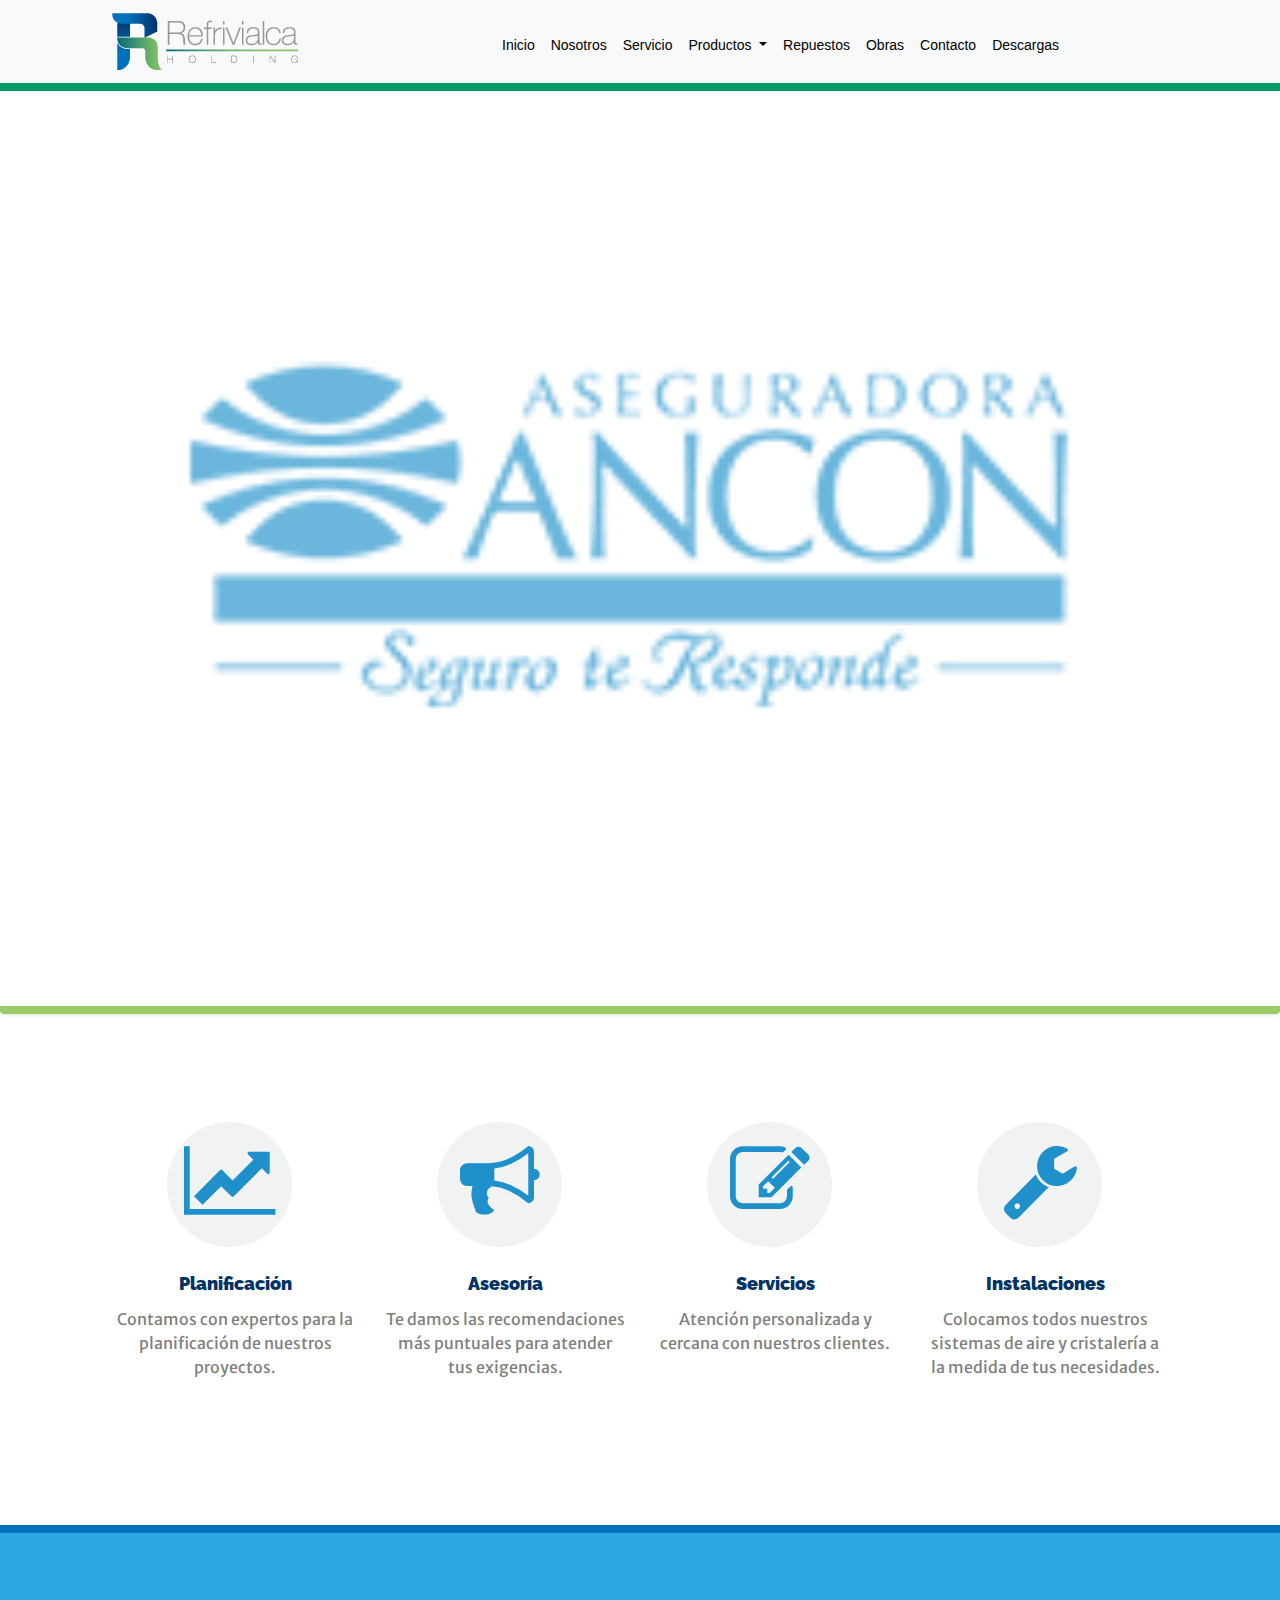
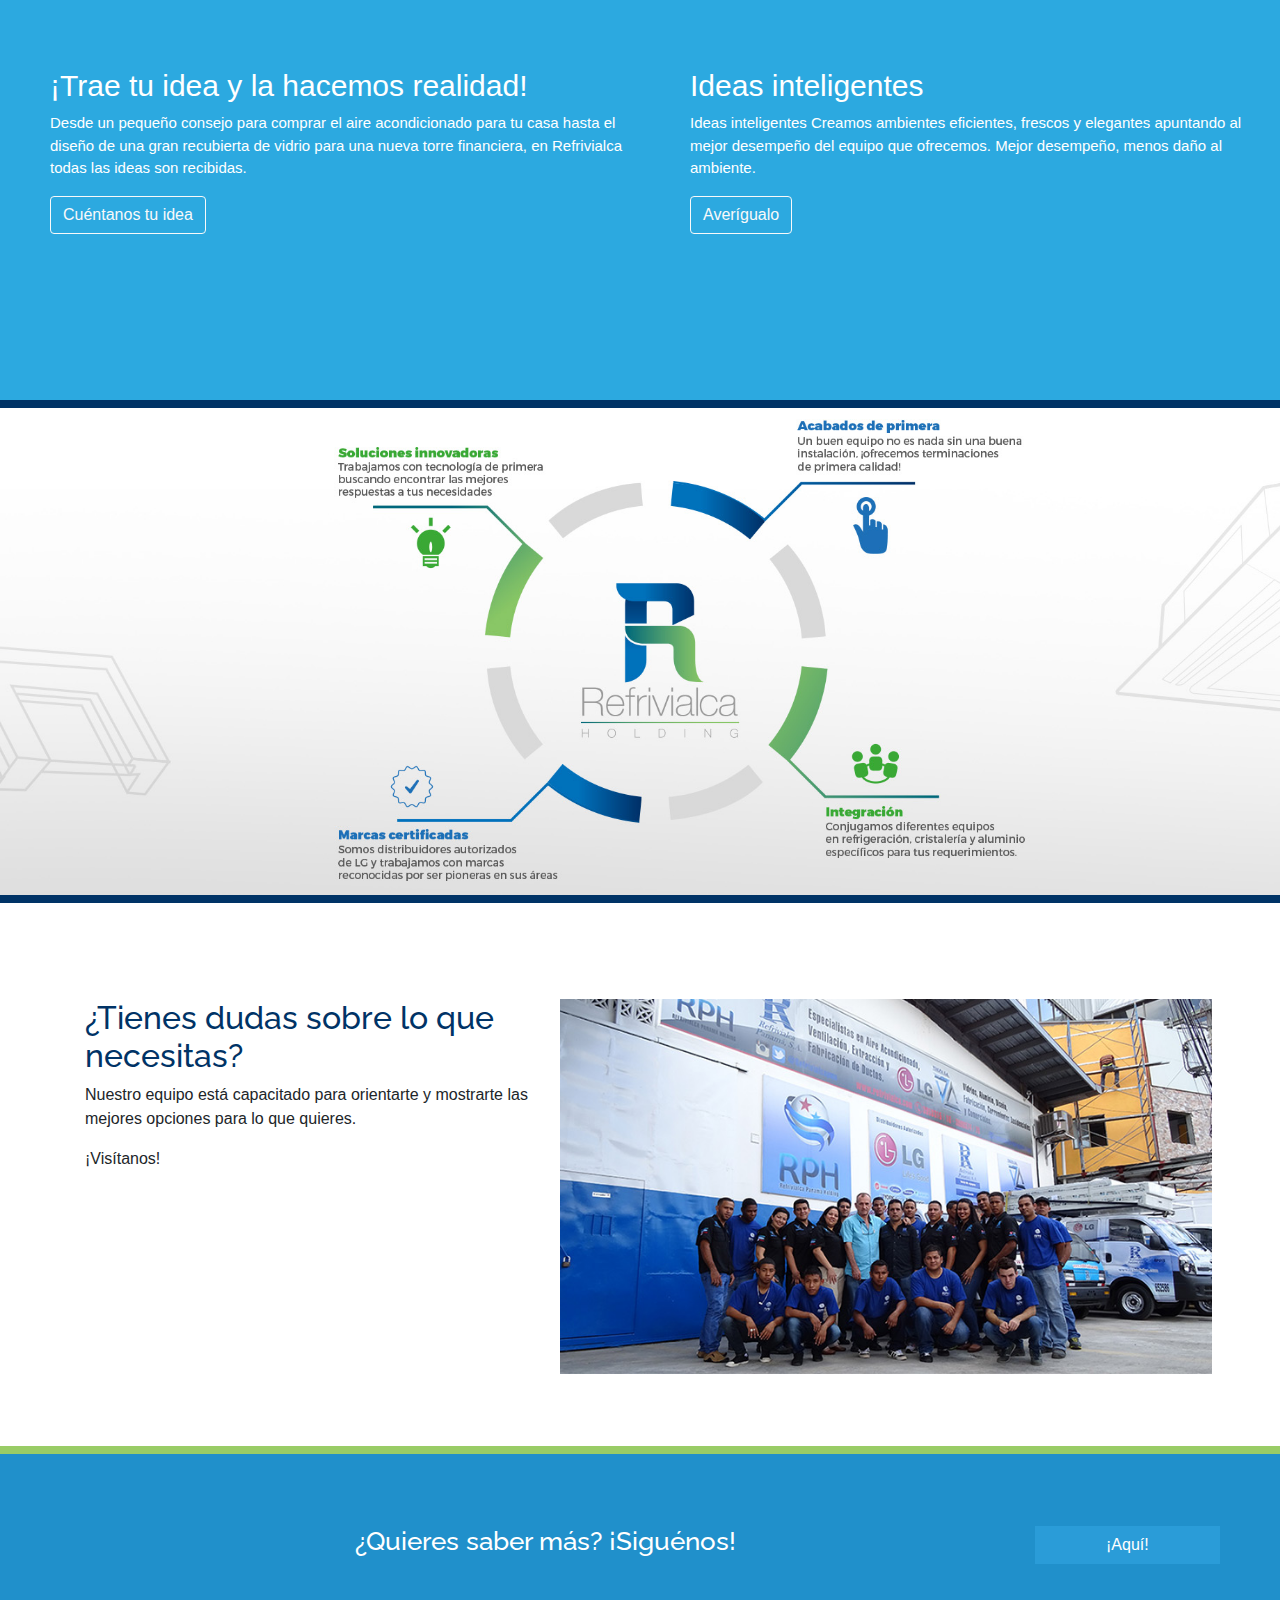
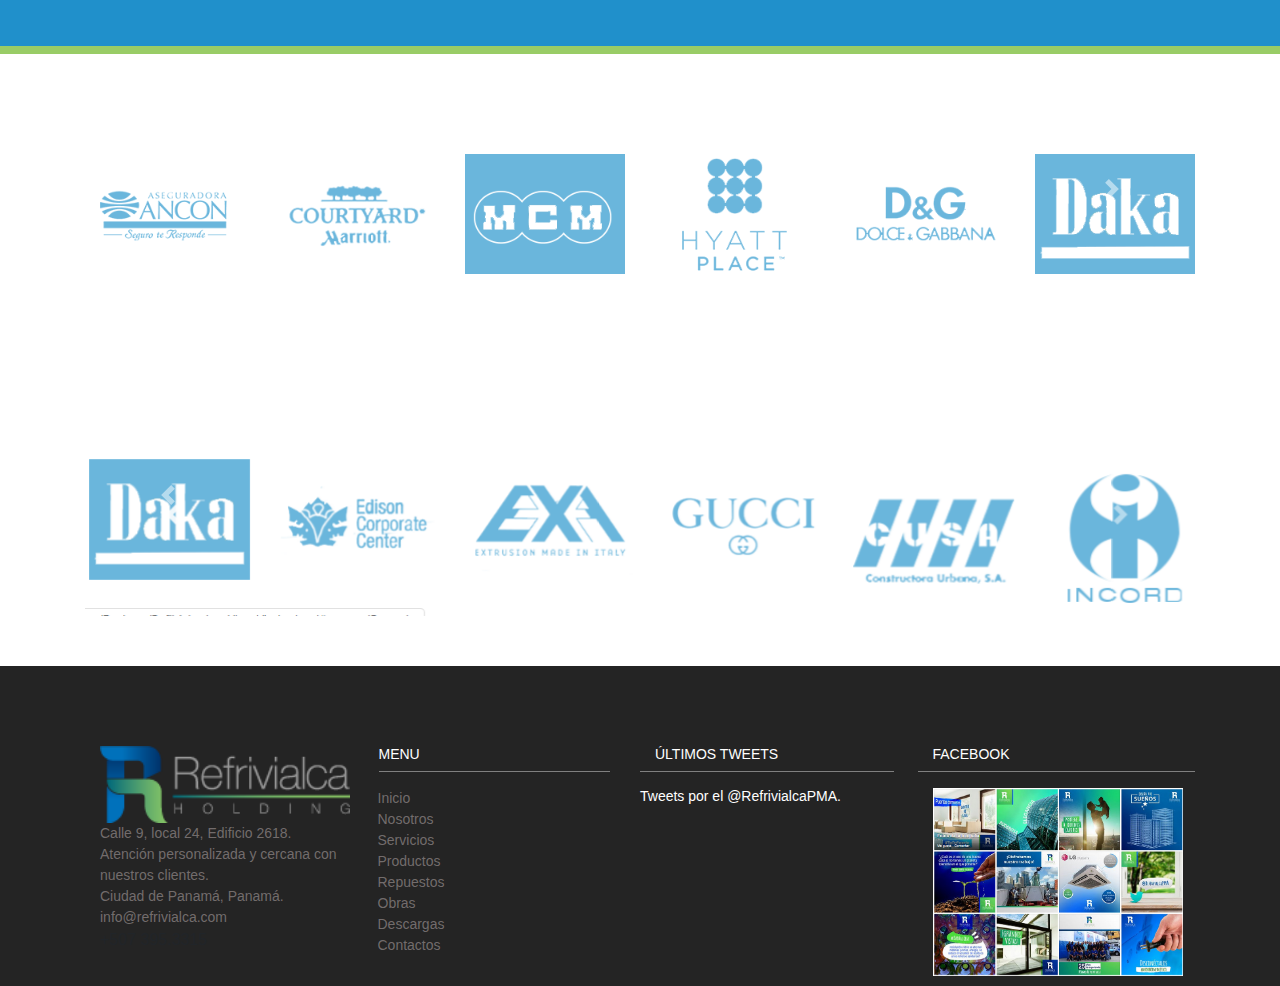
<file: index.html>
<!doctype html>
<html lang="en">
  <head>
    <!-- Required meta tags -->
    <meta charset="utf-8">
    <meta name="viewport" content="width=device-width, initial-scale=1, shrink-to-fit=no">
    <link rel="stylesheet" type="text/css" href="css/style.css">
    <!-- Bootstrap CSS -->
    <link rel="stylesheet" href="https://stackpath.bootstrapcdn.com/bootstrap/4.3.1/css/bootstrap.min.css" integrity="sha384-ggOyR0iXCbMQv3Xipma34MD+dH/1fQ784/j6cY/iJTQUOhcWr7x9JvoRxT2MZw1T" crossorigin="anonymous">
    <link rel="stylesheet" href="https://cdnjs.cloudflare.com/ajax/libs/font-awesome/4.7.0/css/font-awesome.min.css">
    <link href="https://fonts.googleapis.com/css?family=Raleway&display=swap" rel="stylesheet">
    <link href="https://fonts.googleapis.com/css?family=Merriweather+Sans&display=swap" rel="stylesheet">
    <link href="https://fonts.googleapis.com/css?family=Raleway&display=swap" rel="stylesheet">
    <title>Hello, world!</title>
  </head>
  <body>
       
    <section class="section-navbar pl-0">
         <nav class="navbar navbar-expand-lg navbar-light bg-light">
                <a class="navbar-brand pl-lg-5 ml-lg-5" href="#">   <img src="img/logo_2019.png"></a>
                <button class="navbar-toggler" type="button" data-toggle="collapse" data-target="#navbarNavDropdown" aria-controls="navbarNavDropdown" aria-expanded="false" aria-label="Toggle navigation">
                  <span class="navbar-toggler-icon"></span>
                </button>
                <div class="collapse navbar-collapse" id="navbarNavDropdown">
                        <ul class="navbar-nav">
                                <li class="nav-item">
                                        <a class="nav-link letter-nav" href="#">Inicio</a>
                                      </li>
                                      <li class="nav-item">
                                            <a class="nav-link letter-nav" href="#">Nosotros</a>
                                      </li>
                                        <li class="nav-item">
                                        <a class="nav-link letter-nav" href="#">Servicio <span class="sr-only">(current)</span></a>
                                        </li>
                                        <li class="nav-item dropdown">
                                            <a class="nav-link dropdown-toggle letter-nav" href="#" id="navbarDropdown" role="button" data-toggle="dropdown" aria-haspopup="true" aria-expanded="false">
                                           Productos
                                            </a>
                                            <div class="dropdown-menu border-Bottom" aria-labelledby="navbarDropdown">
                                            <a class="dropdown-item" href="#">Aire Acondicionado</a>
                                            <div class="dropdown-divider "></div>
                                            <a class="dropdown-item " href="#">Cristaleria</a>
                                            </div>
                                        </li>
                                        <li class="nav-item">
                                                <a class="nav-link letter-nav" href="#">Repuestos</a>
                                        </li>
                                        <li class="nav-item">
                                                <a class="nav-link letter-nav" href="#" >Obras</a>
                                            </li>
                                        <li class="nav-item">
                                        <a class="nav-link letter-nav" href="#">Contacto</a>
                                        </li>
                                        <li class="nav-item">
                                        <a class="nav-link letter-nav" href="#" >Descargas</a>
                                        </li>
                           </ul>
                </div>
              </nav>
    </section>
       <section class="hero shadow-sm p-3 mb-2 bg-white rounded">
        <div class="container">
                <div id="carouselhero" class="carousel slide pt-0 " data-ride="carousel">
                        <ol class="carousel-indicators">
                          <li data-target="#carouselExampleIndicators" data-slide-to="0" class="active"></li>
                          <li data-target="#carouselExampleIndicators" data-slide-to="1"></li>
                          <li data-target="#carouselExampleIndicators" data-slide-to="2"></li>
                        </ol>
                        <div class="carousel-inner">
                          <div class="carousel-item active">
                            <img src="img/1.png" class="d-block w-100" alt="...">
                          </div>
                          <div class="carousel-item">
                            <img src="img/8.png" class="d-block w-100" alt="...">
                          </div>
                          <div class="carousel-item">
                            <img src="img/3.png" class="d-block w-100" alt="...">
                          </div>
                        </div>
                        <a class="carousel-control-prev" href="#carouselhero" role="button" data-slide="prev">
                          <span class="carousel-control-prev-icon" aria-hidden="true"></span>
                          <span class="sr-only">Previous</span>
                        </a>
                        <a class="carousel-control-next" href="#carouselhero" role="button" data-slide="next">
                          <span class="carousel-control-next-icon" aria-hidden="true"></span>
                          <span class="sr-only">Next</span>
                        </a>
                      </div>
        </div>
       </section>
       <section class="section-services">
            <div class="container">
                    <div class="row">
                            <div class="col-md-3 col-sm-12 text-center">
                                    <div class="row">
                                            <div class="col-sm-12 mb-3 ml-5 pl-4">
                                                    <div class="circle-planification row">
                                                            <div class="col-lg-12 pl-2">
                                                                    <div class="inner-circle-services">
                                                                            <i class="fa fa-line-chart" aria-hidden="true"></i>
                                                                     </div>
                                                            </div>
                                                       </div>
                                            </div>
                                            <div class=" col-sm-12">
                                                <h4 class="letterfont-raleway">Planificación</h4>
                                                </div>
                                                <div class="col-sm-12 letterfont">
                                                    <p>Contamos con expertos para la planificación de nuestros proyectos.</p>
                                                    </div>
                                        </div>
                            </div>
                            <div class="col-md-3 col-sm-12 text-center">
                                    <div class="row">
                                            <div class="col-sm-12 mb-3 ml-5 pl-4">
                                                    <div class="circle-planification row">
                                                            <div class="col-lg-12 pl-2">
                                                                    <div class="inner-circle-services">
                                                                            <i class="fa fa-bullhorn" aria-hidden="true"></i>
                                                                     </div>
                                                            </div>
                                                       </div>
                                            </div>
                                            <div class=" col-sm-12">
                                                <h4 class="letterfont-raleway">Asesoría</h4>
                                                </div>
                                                <div class="col-sm-12 letterfont">
                                                    <p>Te damos las recomendaciones más puntuales para atender tus exigencias.</p>
                                                    </div>
                                        </div>
                            </div>
                            <div class="col-md-3 col-sm-12 text-center">
                                    <div class="row">
                                            <div class="col-sm-12 mb-3 ml-5 pl-4">
                                                    <div class="circle-planification row">
                                                            <div class="col-lg-12 pl-2">
                                                                    <div class="inner-circle-services">
                                                                            <i class="fa fa-pencil-square-o" aria-hidden="true"></i>
                                                                     </div>
                                                            </div>
                                                       </div>
                                            </div>
                                            <div class=" col-sm-12">
                                                <h4 class="letterfont-raleway">Servicios</h4>
                                                </div>
                                                <div class="col-sm-12 letterfont">
                                                    <p>Atención personalizada y cercana con nuestros clientes.</p>
                                                    </div>
                                        </div>
                            </div>
                            <div class="col-md-3 col-sm-12 text-center">
                                    <div class="row">
                                            <div class="col-sm-12 mb-3 ml-5 pl-4">
                                                    <div class="circle-planification row">
                                                            <div class="col-lg-12 pl-2">
                                                                    <div class="inner-circle-services">
                                                                            <i class="fa fa-wrench" aria-hidden="true"></i>
                                                                     </div>
                                                            </div>
                                                       </div>
                                            </div>
                                            <div class=" col-sm-12">
                                                <h4 class="letterfont-raleway">Instalaciones</h4>
                                                </div>
                                                <div class=" col-sm-12 letterfont">
                                                    <p>Colocamos todos nuestros sistemas de aire y cristalería a la medida de tus necesidades.</p>
                                                    </div>
                                        </div>
                            </div>
                        </div>
            </div>
       </section>
       <section class="section-idea">
          <div class="container-fluid">
                <div class="row">
                        <div class="col-md-6 col-sm-12 color ">
                            <div class=" intersection">
                                    <h3 class="letterHover">¡Trae tu idea y la hacemos realidad!</h3>
                                    <p  class="letterfont ">Desde un pequeño consejo para comprar el aire acondicionado para tu casa hasta el diseño de una gran recubierta de vidrio para una nueva torre financiera, en Refrivialca todas las ideas son recibidas.</p>
                                    <button type="button" class="btn btn-outline-light">Cuéntanos tu idea</button>
                            </div>
                        </div>
                        <div class="col-md-6 col-sm-12 color2 pb-0">
                                <div class="  intersection lettertwoHover ">
               
                                        <h3>Ideas inteligentes</h3>
                                    <p class="letterfont ">
                                            Ideas inteligentes
                                            Creamos ambientes eficientes, frescos y elegantes apuntando al mejor desempeño del equipo que ofrecemos. Mejor desempeño, menos daño al ambiente.</p>
                                            <button type="button" class="btn-two btn btn-outline-light">Averígualo</button>
                                        </div>
                        </div>
                         
                   </div>
          </div>
              
          </div>
       </section>
       <section class="section-img"> </section>
       <section class="section-question">
        <div class="container">
            <div class="row">
                <div class="col-md-5 mt-5 mb-5 pt-5 col-sm-12">
                        <div class="row">
                                <div class="col-md-12 ">
                                    <h2 class="letterfonth2">¿Tienes dudas sobre lo que necesitas?</h2>
                                </div>
                                <div class="col-md-12 letterfontp">
                                    <p>Nuestro equipo está capacitado para orientarte y mostrarte las mejores opciones para lo que quieres.</p>
                                </div>
                                    <div class="col-md-12 letterfontp">
                                        <p>¡Visítanos!</p>
                                        </div>
                            </div>
                </div>
                <div class="col-md-5 mt-5 pt-5 pb-4 mb-5  col-sm-12">
                    <img src="img/refrivialca-inicio-3.jpg">
                    </div>
            </div>
        </div>
       </section>
       <section class="section-followUs">
            <div class="container">
                <div class="row">
                    <div class="col-md-10 col-sm-12 text-center pt-5 mt-4  ">
                        <h2 class="letterfonth3">¿Quieres saber más?  ¡Siguénos!</h2>
                    </div>
                    <div class="col-md-2 col-sm-12 pt-5 mt-4  ">
                            <button type="button" class="btn btn-primary"> ¡Aquí!</button>
                   </div>
                </div>
            </div>
       </section>
       <section class="section-icons">
          <div class="container">
                <div id="carouselExampleControls" class="carousel slide hide-on-desktop" data-ride="carousel">
                        <div class="carousel-inner">
                          <div class="carousel-item active">
                            <div class="row">
                                <div class="col-md-2"> <img src="img/1.png" class="d-block w-100" alt="..."> </div>
                                <div class="col-md-2"><img src="img/3.png" class="d-block w-100" alt="..."> </div>
                                 <div class="col-md-2"> <img src="img/5.png" class="d-block w-100" alt="..."> </div>
                                 <div class="col-md-2"><img src="img/7.png" class="d-block w-100" alt="..."> </div>
                                 <div class="col-md-2"><img src="img/8.png" class="d-block w-100" alt="..."> </div>
                                 <div class="col-md-2"> <img src="img/9.png" class="d-block w-100" alt="..."> </div>
                            </div>
                          </div>
                          <div class="carousel-item">
                                <div class="row">
                                    <div class="col-md-2"> <img src="img/9.png" class="d-block w-100" alt="..."> </div>
                                    <div class="col-md-2"><img src="img/10.png" class="d-block w-100" alt="..."> </div>
                                    <div class="col-md-2"> <img src="img/11.png" class="d-block w-100" alt="..."> </div>
                                    <div class="col-md-2"><img src="img/14.png" class="d-block w-100" alt="..."> </div>
                                    <div class="col-md-2"><img src="img/15.png" class="d-block w-100" alt="..."> </div>
                                    <div class="col-md-2"> <img src="img/16.png" class="d-block w-100" alt="..."> </div>
                                 </div>
                          </div>
                          <div class="carousel-item ">
                                 <div class="row">
                                    <div class="col-md-2"> <img src="img/16.png" class="d-block w-100" alt="..."> </div>
                                    <div class="col-md-2"><img src="img/17.png" class="d-block w-100" alt="..."> </div>
                                    <div class="col-md-2"> <img src="img/18.png" class="d-block w-100" alt="..."> </div>
                                    <div class="col-md-2"><img src="img/19.png" class="d-block w-100" alt="..."> </div>
                                    <div class="col-md-2"><img src="img/20.png" class="d-block w-100" alt="..."> </div>
                                    <div class="col-md-2"> <img src="img/1.png" class="d-block w-100" alt="..."> </div>
                             </div>
                          </div>
                         
                        </div>
                        <a class="carousel-control-prev" href="#carouselExampleControls" role="button" data-slide="prev">
                          <span class="carousel-control-prev-icon" aria-hidden="true"></span>
                          <span class="sr-only">Previous</span>
                        </a>
                        <a class="carousel-control-next" href="#carouselExampleControls" role="button" data-slide="next">
                          <span class="carousel-control-next-icon" aria-hidden="true"></span>
                          <span class="sr-only">Next</span>
                        </a>
                 </div>
                 <div id="carouselExampleControl" class="carousel slide hide-on-mobile" data-ride="carousel">
                        <div class="carousel-inner">
                          <div class="carousel-item active">
                            <img src="img/b1.png" class="d-block w-100" alt="...">
                          </div>
                          <div class="carousel-item">
                            <img src="img/b2.png" class="d-block w-100" alt="...">
                          </div>
                          <div class="carousel-item">
                            <img src="img/b3.png" class="d-block w-100" alt="...">
                          </div>
                        </div>
                        <a class="carousel-control-prev" href="#carouselExampleControl" role="button" data-slide="prev">
                          <span class="carousel-control-prev-icon" aria-hidden="true"></span>
                          <span class="sr-only">Previous</span>
                        </a>
                        <a class="carousel-control-next" href="#carouselExampleControl" role="button" data-slide="next">
                          <span class="carousel-control-next-icon" aria-hidden="true"></span>
                          <span class="sr-only">Next</span>
                        </a>
                      </div>
                
          </div>
       </section>
       <footer class="footer">
            <div class="row">
                    <div class="col-sm-3 col-lg-3">
                   <div class="row">
                       
                        <div class="col-lg-12">
                           <ul class="pl-0">
                               <li>   <img src="img/logo_2019.png"></li>
                                <li> Calle 9, local 24, Edificio 2618.</li>
                                <li>Atención personalizada y cercana con nuestros clientes.</li>
                                <li> Ciudad de Panamá, Panamá.</li>
                                  <li> info@refrivialca.com</li> 
                                  <li></li> +507 395.3315</li>
                           </ul>
                            </div>
                   </div>
                    </div>
                    <div class="col-sm-3 col-lg-3">
                        <div class="row">
                                <div class="col-lg-10 ml-3 pl-0  line">
                                    <h3>MENU</h3>
                                </div>
                                <div class="col-lg-12 mt-3">
                                    <ul class="pl-0">
                                        <li>Inicio</li>
                                        <li>Nosotros</li>
                                        <li>Servicios</li>
                                        <li>Productos</li>
                                        <li>Repuestos</li>
                                        <li>Obras</li>
                                        <li>Descargas</li>
                                        <li>Contactos</li>
                                    </ul>
                                    </div>
                           </div>
                    </div>
                    <div class="col-sm-3 col-lg-3">
                            <h3 class="row">
                                    <div class="col-lg-11 line">
                                        <h3>ÚLTIMOS TWEETS</h3>
                                    </div>
                                    <div class="col-lg-12 mt-3">
                                        <a href="#">Tweets por el @RefrivialcaPMA.</a>
                                        </div>
                    </div>
                    <div class="col-sm-3 col-lg-3 ">
                                    <div class="row">
                                            <div class="col-lg-12 line ">
                                               <h3>FACEBOOK</h3>
                                            </div>
                                            <div class="col-lg-12 mt-3">
                                                    <img src="img/facebook-0.jpg">
                                                </div>
                                       </div>
                    </div>
            </div>
                       
            </div>
       </footer>

    <!-- Optional JavaScript -->
    <!-- jQuery first, then Popper.js, then Bootstrap JS -->
    <script src="https://code.jquery.com/jquery-3.3.1.slim.min.js" integrity="sha384-q8i/X+965DzO0rT7abK41JStQIAqVgRVzpbzo5smXKp4YfRvH+8abtTE1Pi6jizo" crossorigin="anonymous"></script>
    <script src="https://cdnjs.cloudflare.com/ajax/libs/popper.js/1.14.7/umd/popper.min.js" integrity="sha384-UO2eT0CpHqdSJQ6hJty5KVphtPhzWj9WO1clHTMGa3JDZwrnQq4sF86dIHNDz0W1" crossorigin="anonymous"></script>
    <script src="https://stackpath.bootstrapcdn.com/bootstrap/4.3.1/js/bootstrap.min.js" integrity="sha384-JjSmVgyd0p3pXB1rRibZUAYoIIy6OrQ6VrjIEaFf/nJGzIxFDsf4x0xIM+B07jRM" crossorigin="anonymous"></script>
  </body>
</html>
</file>
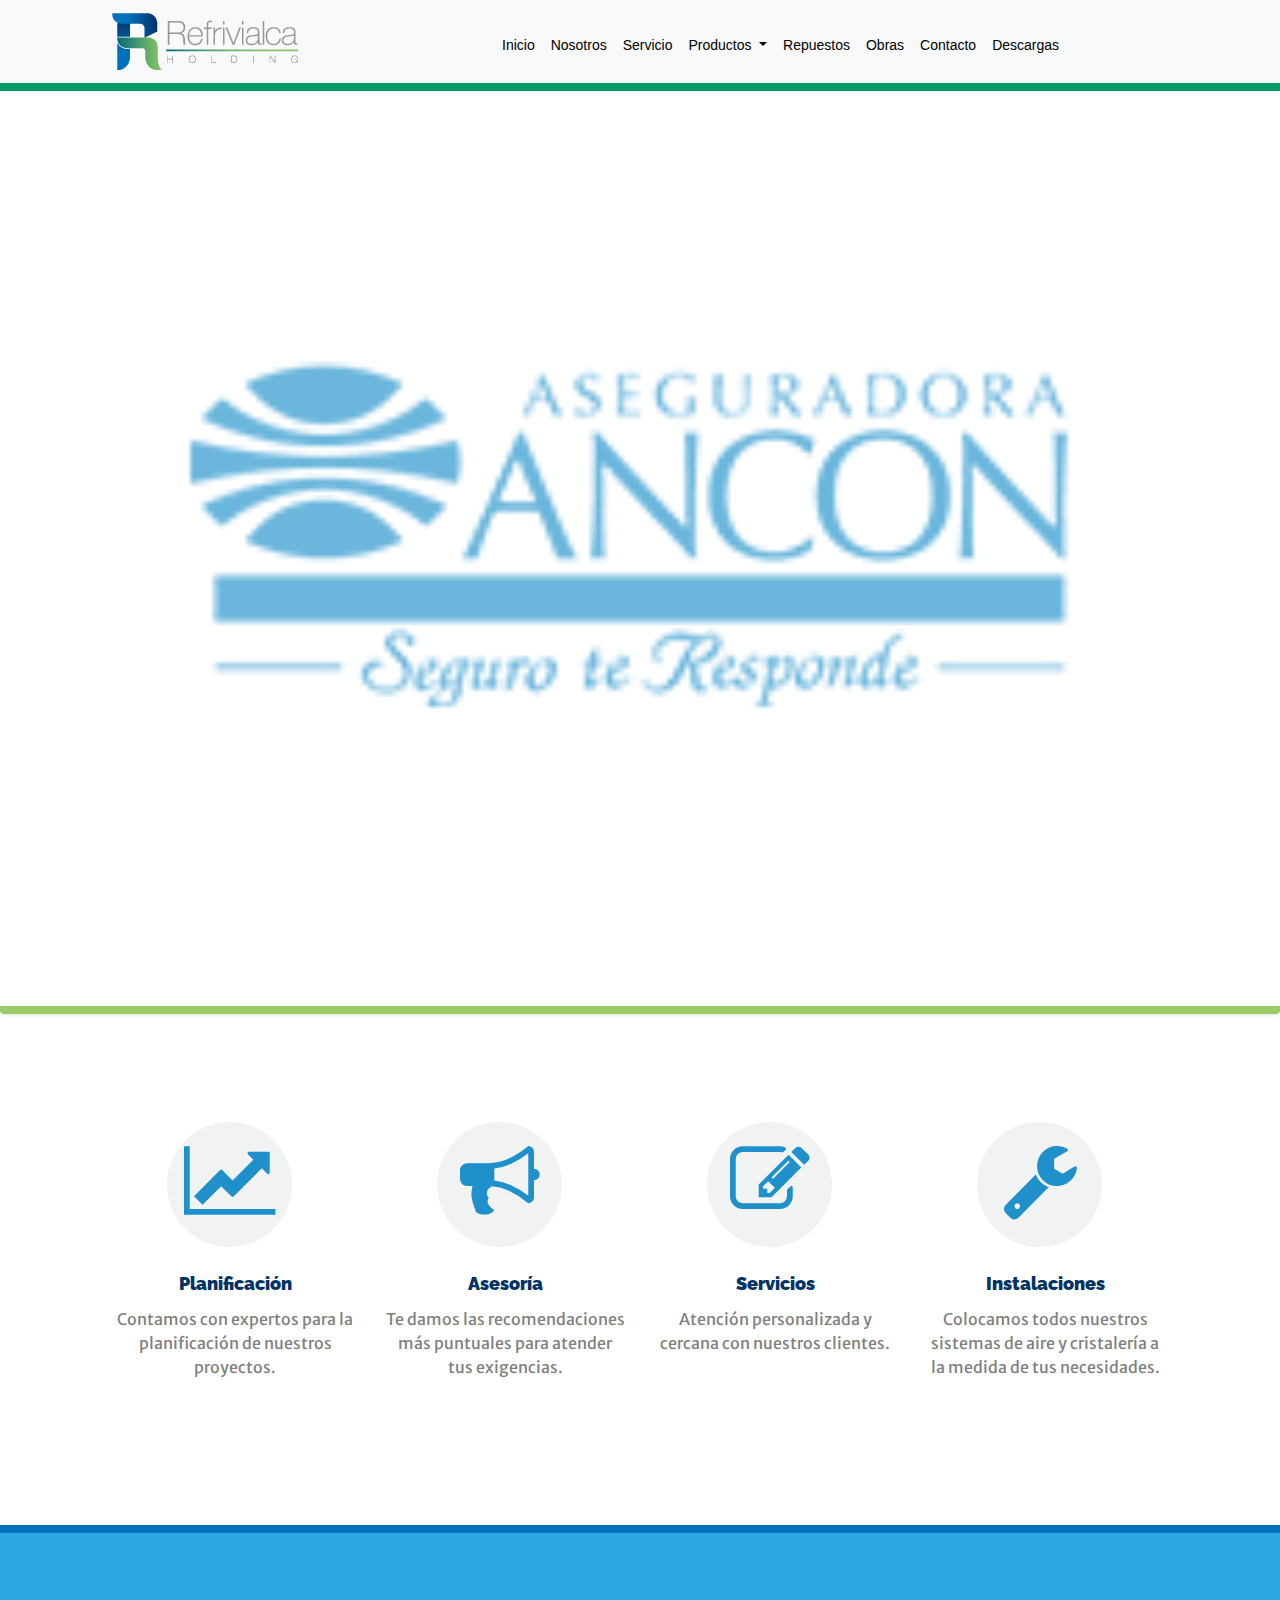
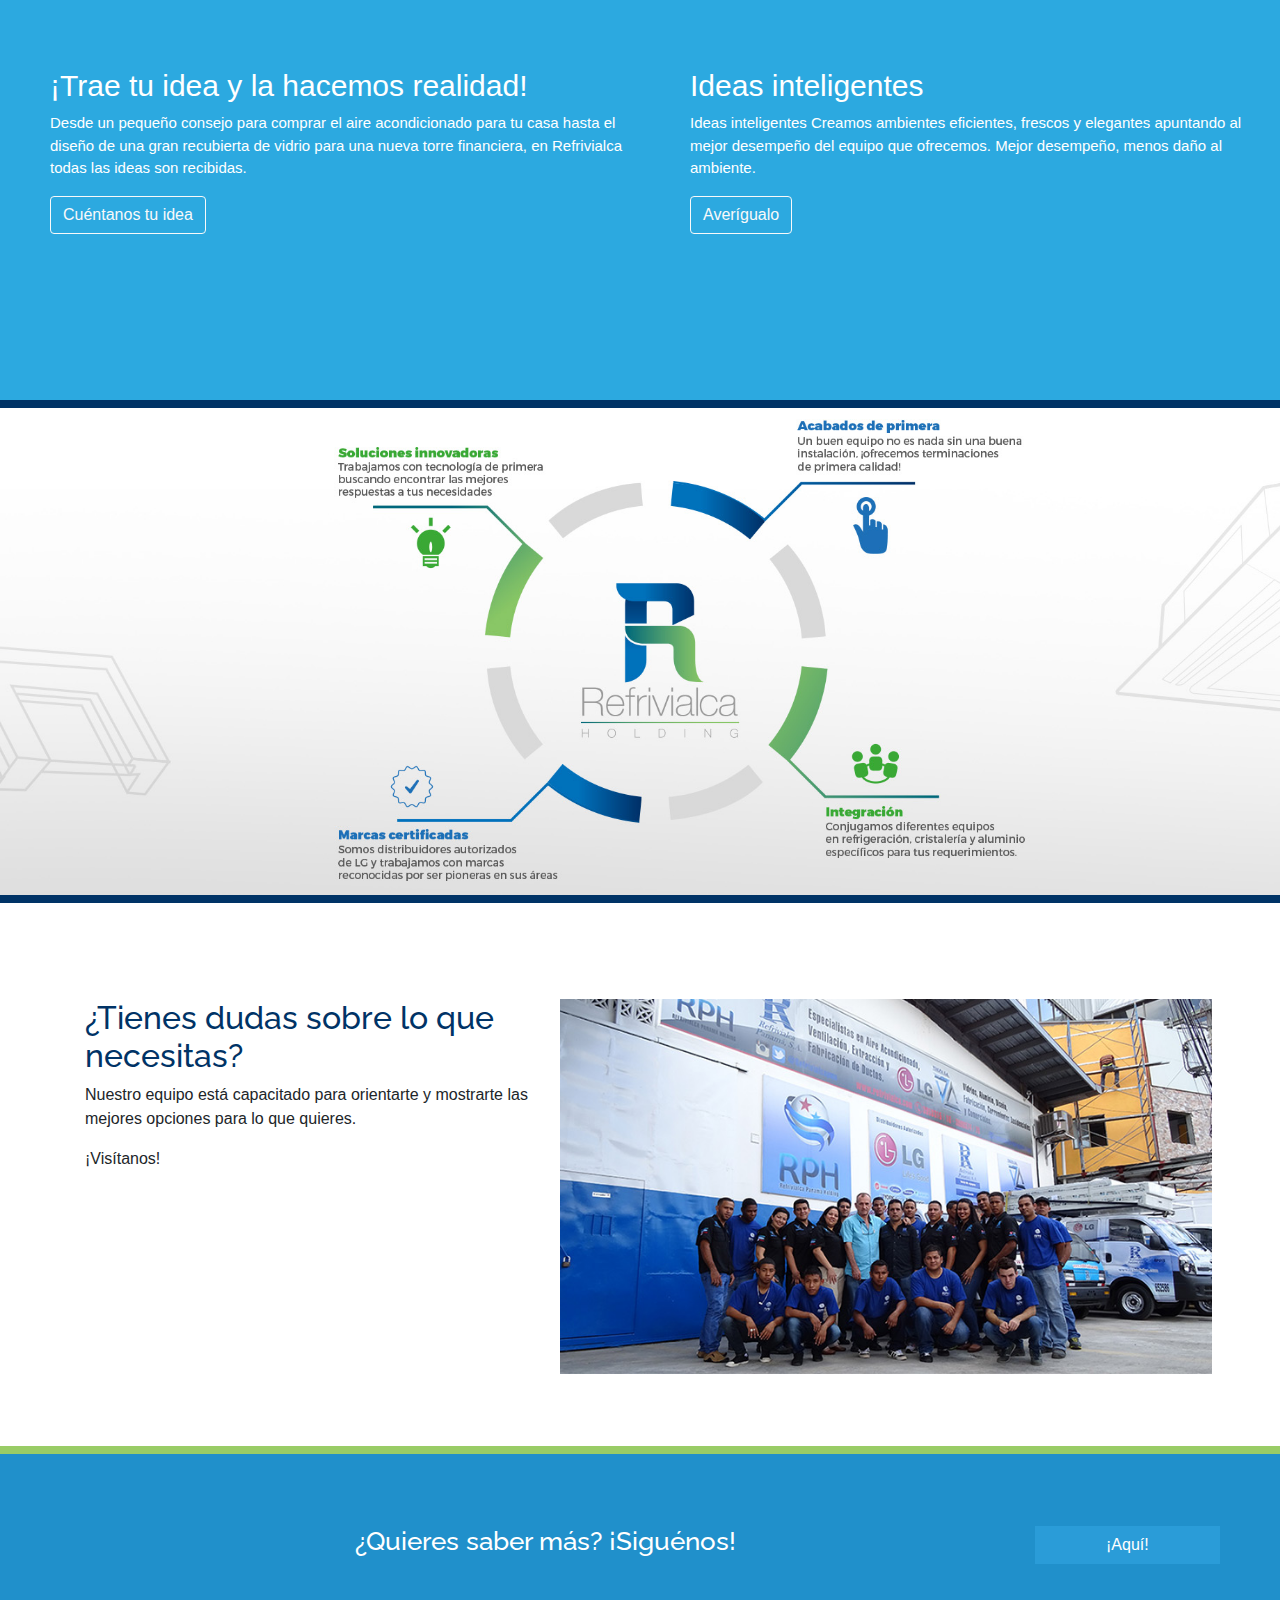
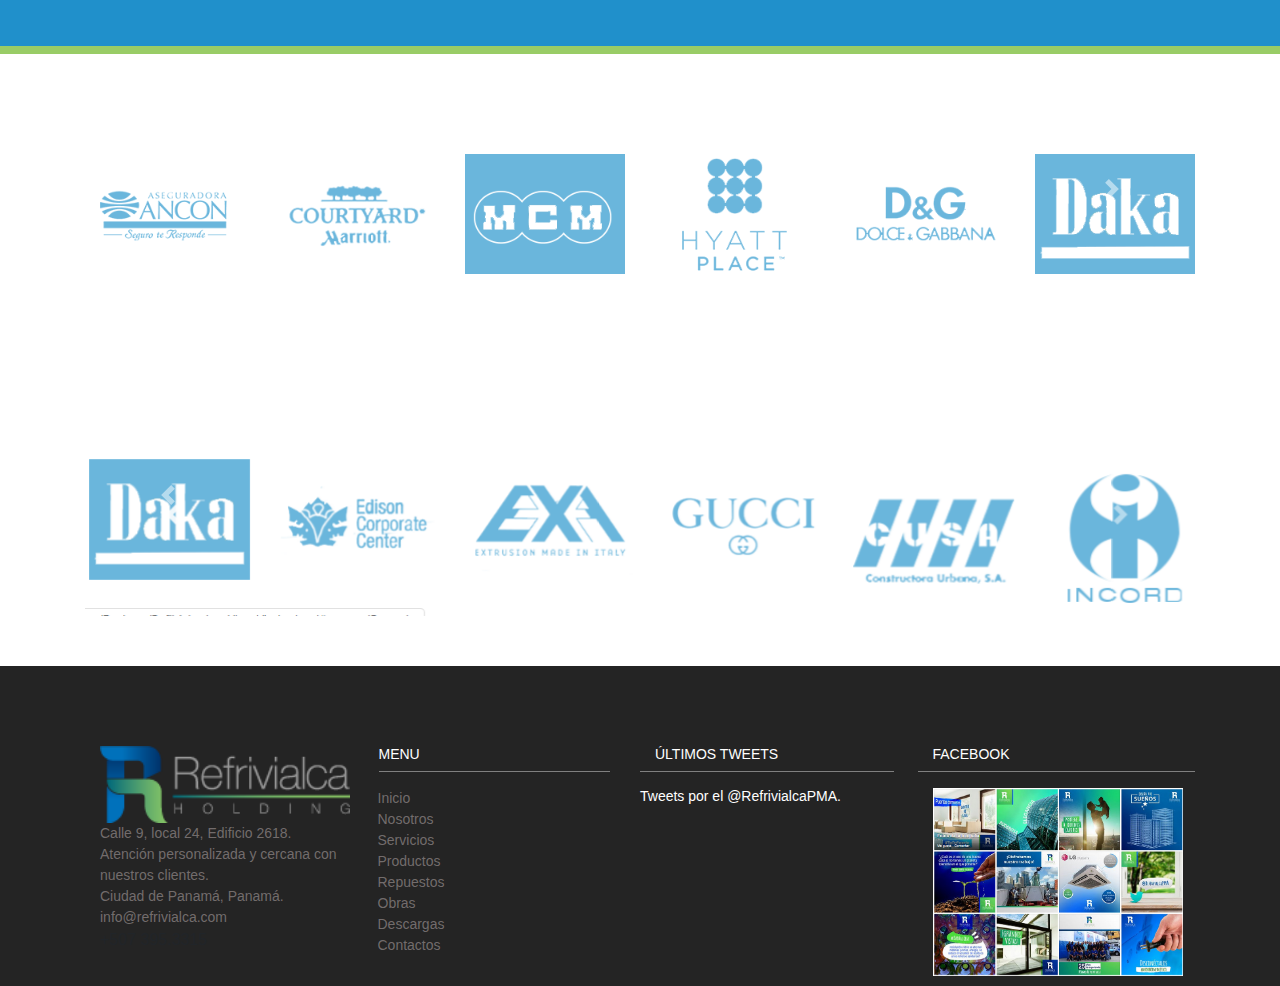
<file: html/index.html>
<!doctype html>
<html lang="en">
  <head>
    <!-- Required meta tags -->
    <meta charset="utf-8">
    <meta name="viewport" content="width=device-width, initial-scale=1, shrink-to-fit=no">
    <link rel="stylesheet" type="text/css" href="../css/style.css">
    <!-- Bootstrap CSS -->
    <link rel="stylesheet" href="https://stackpath.bootstrapcdn.com/bootstrap/4.3.1/css/bootstrap.min.css" integrity="sha384-ggOyR0iXCbMQv3Xipma34MD+dH/1fQ784/j6cY/iJTQUOhcWr7x9JvoRxT2MZw1T" crossorigin="anonymous">
    <link rel="stylesheet" href="https://cdnjs.cloudflare.com/ajax/libs/font-awesome/4.7.0/css/font-awesome.min.css">
    <link href="https://fonts.googleapis.com/css?family=Raleway&display=swap" rel="stylesheet">
    <link href="https://fonts.googleapis.com/css?family=Merriweather+Sans&display=swap" rel="stylesheet">
    <link href="https://fonts.googleapis.com/css?family=Raleway&display=swap" rel="stylesheet">
    <title>Hello, world!</title>
  </head>
  <body>
       
    <section class="section-navbar pl-0">
         <nav class="navbar navbar-expand-lg navbar-light bg-light">
                <a class="navbar-brand pl-lg-5 ml-lg-5" href="#">   <img src="../img/logo_2019.png"></a>
                <button class="navbar-toggler" type="button" data-toggle="collapse" data-target="#navbarNavDropdown" aria-controls="navbarNavDropdown" aria-expanded="false" aria-label="Toggle navigation">
                  <span class="navbar-toggler-icon"></span>
                </button>
                <div class="collapse navbar-collapse" id="navbarNavDropdown">
                        <ul class="navbar-nav">
                                <li class="nav-item">
                                        <a class="nav-link letter-nav" href="#">Inicio</a>
                                      </li>
                                      <li class="nav-item">
                                            <a class="nav-link letter-nav" href="#">Nosotros</a>
                                      </li>
                                        <li class="nav-item">
                                        <a class="nav-link letter-nav" href="#">Servicio <span class="sr-only">(current)</span></a>
                                        </li>
                                        <li class="nav-item dropdown">
                                            <a class="nav-link dropdown-toggle letter-nav" href="#" id="navbarDropdown" role="button" data-toggle="dropdown" aria-haspopup="true" aria-expanded="false">
                                           Productos
                                            </a>
                                            <div class="dropdown-menu border-Bottom" aria-labelledby="navbarDropdown">
                                            <a class="dropdown-item" href="#">Aire Acondicionado</a>
                                            <div class="dropdown-divider "></div>
                                            <a class="dropdown-item " href="#">Cristaleria</a>
                                            </div>
                                        </li>
                                        <li class="nav-item">
                                                <a class="nav-link letter-nav" href="#">Repuestos</a>
                                        </li>
                                        <li class="nav-item">
                                                <a class="nav-link letter-nav" href="#" >Obras</a>
                                            </li>
                                        <li class="nav-item">
                                        <a class="nav-link letter-nav" href="#">Contacto</a>
                                        </li>
                                        <li class="nav-item">
                                        <a class="nav-link letter-nav" href="#" >Descargas</a>
                                        </li>
                           </ul>
                </div>
              </nav>
    </section>
       <section class="hero shadow-sm p-3 mb-2 bg-white rounded">
        <div class="container">
                <div id="carouselhero" class="carousel slide pt-0 " data-ride="carousel">
                        <ol class="carousel-indicators">
                          <li data-target="#carouselExampleIndicators" data-slide-to="0" class="active"></li>
                          <li data-target="#carouselExampleIndicators" data-slide-to="1"></li>
                          <li data-target="#carouselExampleIndicators" data-slide-to="2"></li>
                        </ol>
                        <div class="carousel-inner">
                          <div class="carousel-item active">
                            <img src="../img/1.png" class="d-block w-100" alt="...">
                          </div>
                          <div class="carousel-item">
                            <img src="../img/8.png" class="d-block w-100" alt="...">
                          </div>
                          <div class="carousel-item">
                            <img src="../img/3.png" class="d-block w-100" alt="...">
                          </div>
                        </div>
                        <a class="carousel-control-prev" href="#carouselhero" role="button" data-slide="prev">
                          <span class="carousel-control-prev-icon" aria-hidden="true"></span>
                          <span class="sr-only">Previous</span>
                        </a>
                        <a class="carousel-control-next" href="#carouselhero" role="button" data-slide="next">
                          <span class="carousel-control-next-icon" aria-hidden="true"></span>
                          <span class="sr-only">Next</span>
                        </a>
                      </div>
        </div>
       </section>
       <section class="section-services">
            <div class="container">
                    <div class="row">
                            <div class="col-md-3 col-sm-12 text-center">
                                    <div class="row">
                                            <div class="col-sm-12 mb-3 ml-5 pl-4">
                                                    <div class="circle-planification row">
                                                            <div class="col-lg-12 pl-2">
                                                                    <div class="inner-circle-services">
                                                                            <i class="fa fa-line-chart" aria-hidden="true"></i>
                                                                     </div>
                                                            </div>
                                                       </div>
                                            </div>
                                            <div class=" col-sm-12">
                                                <h4 class="letterfont-raleway">Planificación</h4>
                                                </div>
                                                <div class="col-sm-12 letterfont">
                                                    <p>Contamos con expertos para la planificación de nuestros proyectos.</p>
                                                    </div>
                                        </div>
                            </div>
                            <div class="col-md-3 col-sm-12 text-center">
                                    <div class="row">
                                            <div class="col-sm-12 mb-3 ml-5 pl-4">
                                                    <div class="circle-planification row">
                                                            <div class="col-lg-12 pl-2">
                                                                    <div class="inner-circle-services">
                                                                            <i class="fa fa-bullhorn" aria-hidden="true"></i>
                                                                     </div>
                                                            </div>
                                                       </div>
                                            </div>
                                            <div class=" col-sm-12">
                                                <h4 class="letterfont-raleway">Asesoría</h4>
                                                </div>
                                                <div class="col-sm-12 letterfont">
                                                    <p>Te damos las recomendaciones más puntuales para atender tus exigencias.</p>
                                                    </div>
                                        </div>
                            </div>
                            <div class="col-md-3 col-sm-12 text-center">
                                    <div class="row">
                                            <div class="col-sm-12 mb-3 ml-5 pl-4">
                                                    <div class="circle-planification row">
                                                            <div class="col-lg-12 pl-2">
                                                                    <div class="inner-circle-services">
                                                                            <i class="fa fa-pencil-square-o" aria-hidden="true"></i>
                                                                     </div>
                                                            </div>
                                                       </div>
                                            </div>
                                            <div class=" col-sm-12">
                                                <h4 class="letterfont-raleway">Servicios</h4>
                                                </div>
                                                <div class="col-sm-12 letterfont">
                                                    <p>Atención personalizada y cercana con nuestros clientes.</p>
                                                    </div>
                                        </div>
                            </div>
                            <div class="col-md-3 col-sm-12 text-center">
                                    <div class="row">
                                            <div class="col-sm-12 mb-3 ml-5 pl-4">
                                                    <div class="circle-planification row">
                                                            <div class="col-lg-12 pl-2">
                                                                    <div class="inner-circle-services">
                                                                            <i class="fa fa-wrench" aria-hidden="true"></i>
                                                                     </div>
                                                            </div>
                                                       </div>
                                            </div>
                                            <div class=" col-sm-12">
                                                <h4 class="letterfont-raleway">Instalaciones</h4>
                                                </div>
                                                <div class=" col-sm-12 letterfont">
                                                    <p>Colocamos todos nuestros sistemas de aire y cristalería a la medida de tus necesidades.</p>
                                                    </div>
                                        </div>
                            </div>
                        </div>
            </div>
       </section>
       <section class="section-idea">
          <div class="container-fluid">
                <div class="row">
                        <div class="col-md-6 col-sm-12 color ">
                            <div class=" intersection">
                                    <h3 class="letterHover">¡Trae tu idea y la hacemos realidad!</h3>
                                    <p  class="letterfont ">Desde un pequeño consejo para comprar el aire acondicionado para tu casa hasta el diseño de una gran recubierta de vidrio para una nueva torre financiera, en Refrivialca todas las ideas son recibidas.</p>
                                    <button type="button" class="btn btn-outline-light">Cuéntanos tu idea</button>
                            </div>
                        </div>
                        <div class="col-md-6 col-sm-12 color2 pb-0">
                                <div class="  intersection lettertwoHover ">
               
                                        <h3>Ideas inteligentes</h3>
                                    <p class="letterfont ">
                                            Ideas inteligentes
                                            Creamos ambientes eficientes, frescos y elegantes apuntando al mejor desempeño del equipo que ofrecemos. Mejor desempeño, menos daño al ambiente.</p>
                                            <button type="button" class="btn-two btn btn-outline-light">Averígualo</button>
                                        </div>
                        </div>
                         
                   </div>
          </div>
              
          </div>
       </section>
       <section class="section-img"> </section>
       <section class="section-question">
        <div class="container">
            <div class="row">
                <div class="col-md-5 mt-5 mb-5 pt-5 col-sm-12">
                        <div class="row">
                                <div class="col-md-12 ">
                                    <h2 class="letterfonth2">¿Tienes dudas sobre lo que necesitas?</h2>
                                </div>
                                <div class="col-md-12 letterfontp">
                                    <p>Nuestro equipo está capacitado para orientarte y mostrarte las mejores opciones para lo que quieres.</p>
                                </div>
                                    <div class="col-md-12 letterfontp">
                                        <p>¡Visítanos!</p>
                                        </div>
                            </div>
                </div>
                <div class="col-md-5 mt-5 pt-5 pb-4 mb-5  col-sm-12">
                    <img src="../img/refrivialca-inicio-3.jpg">
                    </div>
            </div>
        </div>
       </section>
       <section class="section-followUs">
            <div class="container">
                <div class="row">
                    <div class="col-md-10 col-sm-12 text-center pt-5 mt-4  ">
                        <h2 class="letterfonth3">¿Quieres saber más?  ¡Siguénos!</h2>
                    </div>
                    <div class="col-md-2 col-sm-12 pt-5 mt-4  ">
                            <button type="button" class="btn btn-primary"> ¡Aquí!</button>
                   </div>
                </div>
            </div>
       </section>
       <section class="section-icons">
          <div class="container">
                <div id="carouselExampleControls" class="carousel slide hide-on-desktop" data-ride="carousel">
                        <div class="carousel-inner">
                          <div class="carousel-item active">
                            <div class="row">
                                <div class="col-md-2"> <img src="../img/1.png" class="d-block w-100" alt="..."> </div>
                                <div class="col-md-2"><img src="../img/3.png" class="d-block w-100" alt="..."> </div>
                                 <div class="col-md-2"> <img src="../img/5.png" class="d-block w-100" alt="..."> </div>
                                 <div class="col-md-2"><img src="../img/7.png" class="d-block w-100" alt="..."> </div>
                                 <div class="col-md-2"><img src="../img/8.png" class="d-block w-100" alt="..."> </div>
                                 <div class="col-md-2"> <img src="../img/9.png" class="d-block w-100" alt="..."> </div>
                            </div>
                          </div>
                          <div class="carousel-item">
                                <div class="row">
                                    <div class="col-md-2"> <img src="../img/9.png" class="d-block w-100" alt="..."> </div>
                                    <div class="col-md-2"><img src="../img/10.png" class="d-block w-100" alt="..."> </div>
                                    <div class="col-md-2"> <img src="../img/11.png" class="d-block w-100" alt="..."> </div>
                                    <div class="col-md-2"><img src="../img/14.png" class="d-block w-100" alt="..."> </div>
                                    <div class="col-md-2"><img src="../img/15.png" class="d-block w-100" alt="..."> </div>
                                    <div class="col-md-2"> <img src="../img/16.png" class="d-block w-100" alt="..."> </div>
                                 </div>
                          </div>
                          <div class="carousel-item ">
                                 <div class="row">
                                    <div class="col-md-2"> <img src="../img/16.png" class="d-block w-100" alt="..."> </div>
                                    <div class="col-md-2"><img src="../img/17.png" class="d-block w-100" alt="..."> </div>
                                    <div class="col-md-2"> <img src="../img/18.png" class="d-block w-100" alt="..."> </div>
                                    <div class="col-md-2"><img src="../img/19.png" class="d-block w-100" alt="..."> </div>
                                    <div class="col-md-2"><img src="../img/20.png" class="d-block w-100" alt="..."> </div>
                                    <div class="col-md-2"> <img src="../img/1.png" class="d-block w-100" alt="..."> </div>
                             </div>
                          </div>
                         
                        </div>
                        <a class="carousel-control-prev" href="#carouselExampleControls" role="button" data-slide="prev">
                          <span class="carousel-control-prev-icon" aria-hidden="true"></span>
                          <span class="sr-only">Previous</span>
                        </a>
                        <a class="carousel-control-next" href="#carouselExampleControls" role="button" data-slide="next">
                          <span class="carousel-control-next-icon" aria-hidden="true"></span>
                          <span class="sr-only">Next</span>
                        </a>
                 </div>
                 <div id="carouselExampleControl" class="carousel slide hide-on-mobile" data-ride="carousel">
                        <div class="carousel-inner">
                          <div class="carousel-item active">
                            <img src="../img/b1.png" class="d-block w-100" alt="...">
                          </div>
                          <div class="carousel-item">
                            <img src="../img/b2.png" class="d-block w-100" alt="...">
                          </div>
                          <div class="carousel-item">
                            <img src="../img/b3.png" class="d-block w-100" alt="...">
                          </div>
                        </div>
                        <a class="carousel-control-prev" href="#carouselExampleControl" role="button" data-slide="prev">
                          <span class="carousel-control-prev-icon" aria-hidden="true"></span>
                          <span class="sr-only">Previous</span>
                        </a>
                        <a class="carousel-control-next" href="#carouselExampleControl" role="button" data-slide="next">
                          <span class="carousel-control-next-icon" aria-hidden="true"></span>
                          <span class="sr-only">Next</span>
                        </a>
                      </div>
                
          </div>
       </section>
       <footer class="footer">
            <div class="row">
                    <div class="col-sm-3 col-lg-3">
                   <div class="row">
                       
                        <div class="col-lg-12">
                           <ul class="pl-0">
                               <li>   <img src="../img/logo_2019.png"></li>
                                <li> Calle 9, local 24, Edificio 2618.</li>
                                <li>Atención personalizada y cercana con nuestros clientes.</li>
                                <li> Ciudad de Panamá, Panamá.</li>
                                  <li> info@refrivialca.com</li> 
                                  <li></li> +507 395.3315</li>
                           </ul>
                            </div>
                   </div>
                    </div>
                    <div class="col-sm-3 col-lg-3">
                        <div class="row">
                                <div class="col-lg-10 ml-3 pl-0  line">
                                    <h3>MENU</h3>
                                </div>
                                <div class="col-lg-12 mt-3">
                                    <ul class="pl-0">
                                        <li>Inicio</li>
                                        <li>Nosotros</li>
                                        <li>Servicios</li>
                                        <li>Productos</li>
                                        <li>Repuestos</li>
                                        <li>Obras</li>
                                        <li>Descargas</li>
                                        <li>Contactos</li>
                                    </ul>
                                    </div>
                           </div>
                    </div>
                    <div class="col-sm-3 col-lg-3">
                            <h3 class="row">
                                    <div class="col-lg-11 line">
                                        <h3>ÚLTIMOS TWEETS</h3>
                                    </div>
                                    <div class="col-lg-12 mt-3">
                                        <a href="#">Tweets por el @RefrivialcaPMA.</a>
                                        </div>
                    </div>
                    <div class="col-sm-3 col-lg-3 ">
                                    <div class="row">
                                            <div class="col-lg-12 line ">
                                               <h3>FACEBOOK</h3>
                                            </div>
                                            <div class="col-lg-12 mt-3">
                                                    <img src="../img/facebook-0.jpg">
                                                </div>
                                       </div>
                    </div>
            </div>
                       
            </div>
       </footer>

    <!-- Optional JavaScript -->
    <!-- jQuery first, then Popper.js, then Bootstrap JS -->
    <script src="https://code.jquery.com/jquery-3.3.1.slim.min.js" integrity="sha384-q8i/X+965DzO0rT7abK41JStQIAqVgRVzpbzo5smXKp4YfRvH+8abtTE1Pi6jizo" crossorigin="anonymous"></script>
    <script src="https://cdnjs.cloudflare.com/ajax/libs/popper.js/1.14.7/umd/popper.min.js" integrity="sha384-UO2eT0CpHqdSJQ6hJty5KVphtPhzWj9WO1clHTMGa3JDZwrnQq4sF86dIHNDz0W1" crossorigin="anonymous"></script>
    <script src="https://stackpath.bootstrapcdn.com/bootstrap/4.3.1/js/bootstrap.min.js" integrity="sha384-JjSmVgyd0p3pXB1rRibZUAYoIIy6OrQ6VrjIEaFf/nJGzIxFDsf4x0xIM+B07jRM" crossorigin="anonymous"></script>
  </body>
</html>
</file>
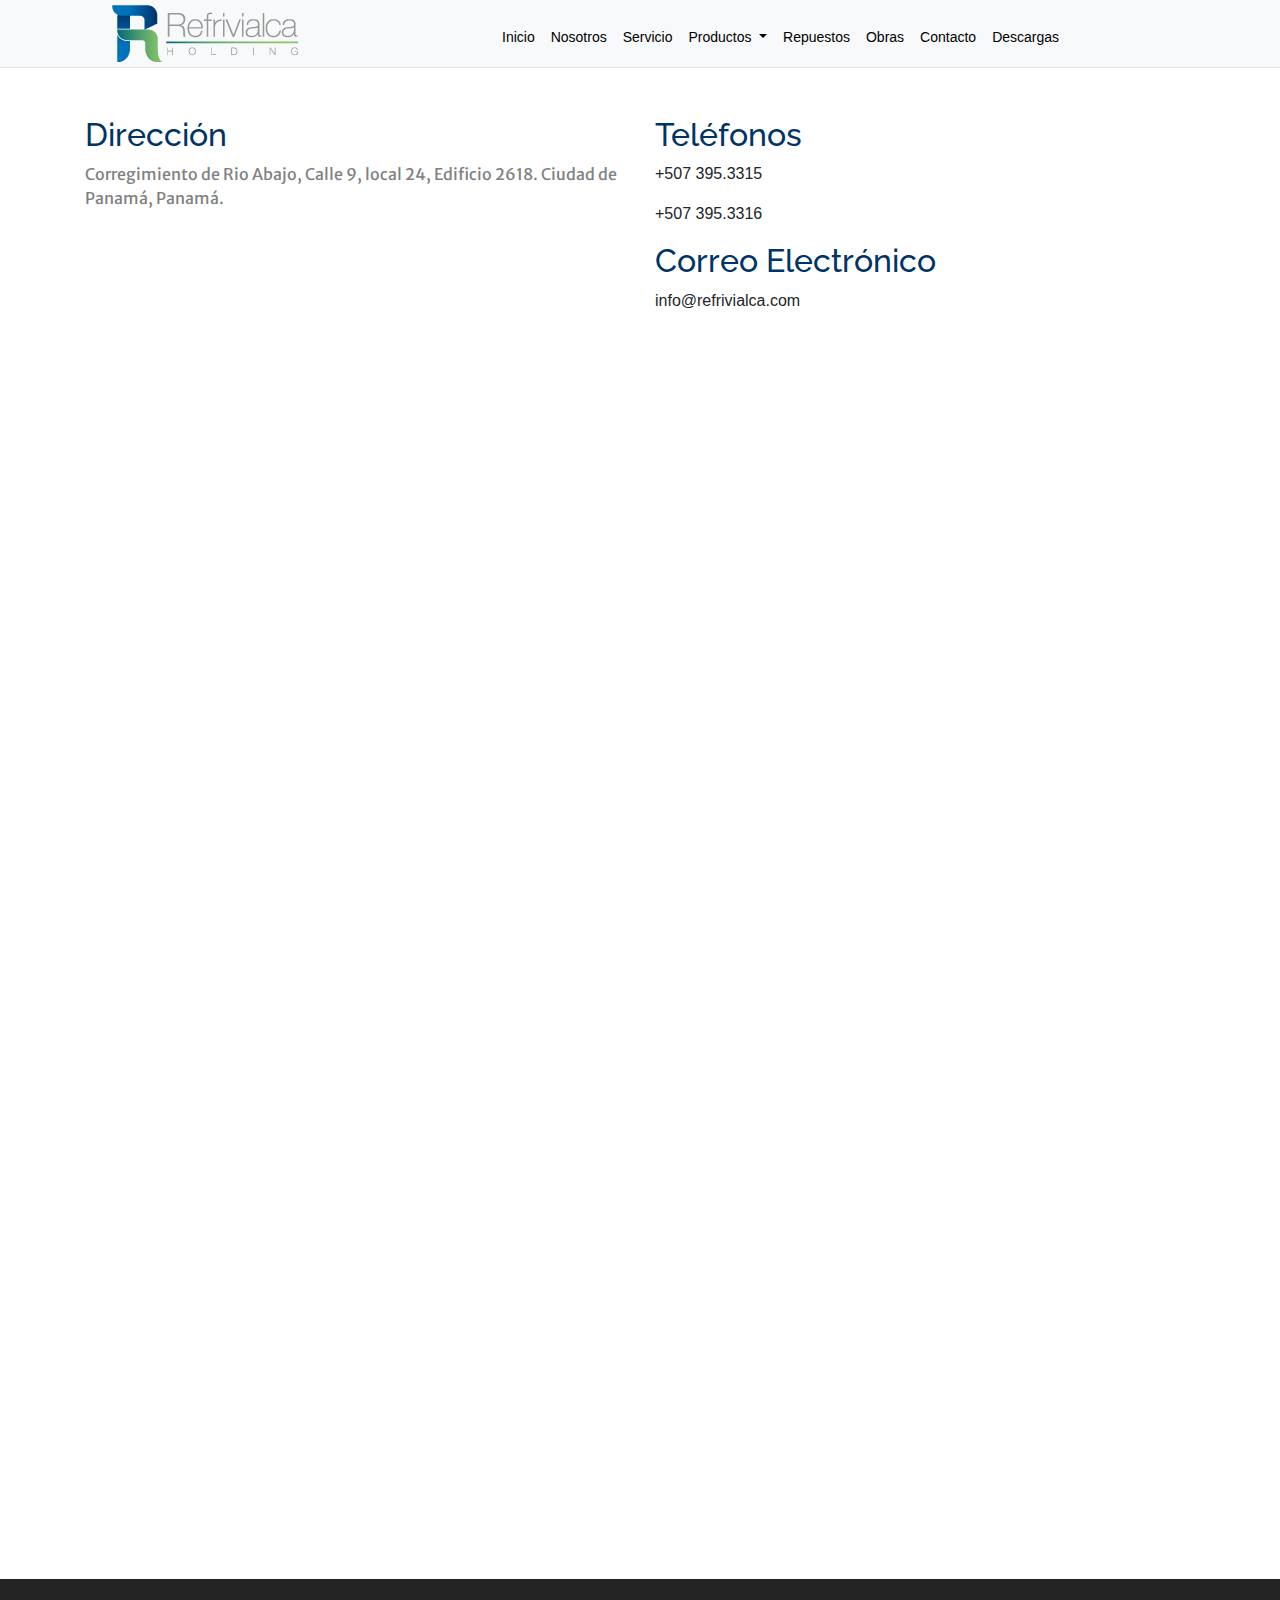
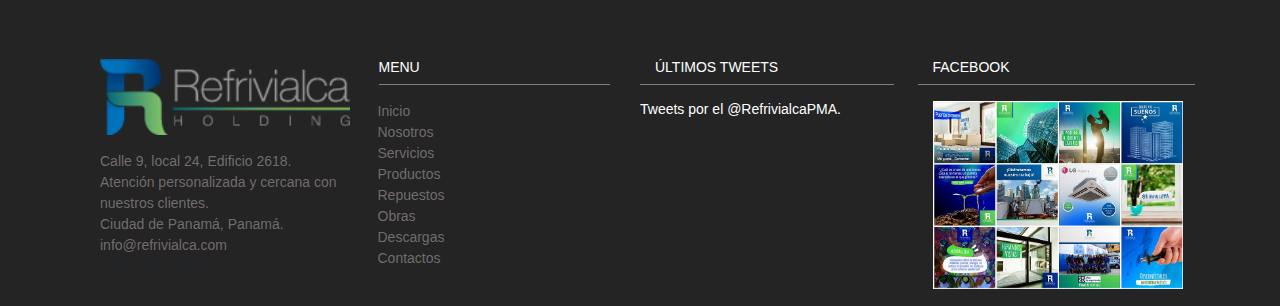
<file: contacto.html>
<!doctype html>
<html lang="en">
  <head>
    <!-- Required meta tags -->
    <meta charset="utf-8">
    <meta name="viewport" content="width=device-width, initial-scale=1, shrink-to-fit=no">
    <link rel="stylesheet" type="text/css" href="css/style.css">
    <!-- Bootstrap CSS -->
    <link rel="stylesheet" href="https://stackpath.bootstrapcdn.com/bootstrap/4.3.1/css/bootstrap.min.css" integrity="sha384-ggOyR0iXCbMQv3Xipma34MD+dH/1fQ784/j6cY/iJTQUOhcWr7x9JvoRxT2MZw1T" crossorigin="anonymous">
    <link rel="stylesheet" href="https://cdnjs.cloudflare.com/ajax/libs/font-awesome/4.7.0/css/font-awesome.min.css">
    <link href="https://fonts.googleapis.com/css?family=Raleway&display=swap" rel="stylesheet">
    <link href="https://fonts.googleapis.com/css?family=Merriweather+Sans&display=swap" rel="stylesheet">
    <title>Hello, world!</title>
  </head>
  <body>
        <section class="section-navbar-we pl-0">
                <nav class="navbar navbar-expand-lg navbar-light bg-light pb-0 pt-0 ">
                       <a class="navbar-brand pl-lg-5 ml-lg-5" href="#">   <img src="img/logo_2019.png"></a>
                       <button class="navbar-toggler" type="button" data-toggle="collapse" data-target="#navbarNavDropdown" aria-controls="navbarNavDropdown" aria-expanded="false" aria-label="Toggle navigation">
                         <span class="navbar-toggler-icon"></span> 
                       </button>
                       <div class="collapse navbar-collapse" id="navbarNavDropdown">
                               <ul class="navbar-nav">
                                       <li class="nav-item">
                                               <a class="nav-link letter-nav" href="#">Inicio</a>
                                             </li>
                                             <li class="nav-item">
                                                   <a class="nav-link letter-nav" href="#">Nosotros</a>
                                             </li>
                                               <li class="nav-item">
                                               <a class="nav-link letter-nav" href="#">Servicio <span class="sr-only">(current)</span></a>
                                               </li>
                                               <li class="nav-item dropdown">
                                                   <a class="nav-link dropdown-toggle letter-nav" href="#" id="navbarDropdown" role="button" data-toggle="dropdown" aria-haspopup="true" aria-expanded="false">
                                                  Productos
                                                   </a>
                                                   <div class="dropdown-menu border-Bottom" aria-labelledby="navbarDropdown">
                                                   <a class="dropdown-item" href="#">Aire Acondicionado</a>
                                                   <div class="dropdown-divider "></div>
                                                   <a class="dropdown-item " href="#">Cristaleria</a>
                                                   </div>
                                               </li>
                                               <li class="nav-item">
                                                       <a class="nav-link letter-nav" href="#">Repuestos</a>
                                               </li>
                                               <li class="nav-item">
                                                       <a class="nav-link letter-nav" href="#" >Obras</a>
                                                   </li>
                                               <li class="nav-item">
                                               <a class="nav-link letter-nav" href="#">Contacto</a>
                                               </li>
                                               <li class="nav-item">
                                               <a class="nav-link letter-nav" href="#" >Descargas</a>
                                               </li>
                                  </ul>
                       </div>
                     </nav>
           </section>
           <section class="contacto">
                <div class="container">
                        <div class="row pb-5 pt-5">
                                <div class="col-lg-6">
                                        <div class="row">
                                                <div class="col-lg-12">
                                                       <h2 class="letterfonth2">Dirección</h2> 
                                                </div>
                                                <div class="col-lg-12 letterfont">
                                                    <p >Corregimiento de Rio Abajo, Calle 9, local 24, Edificio 2618.
                                                            Ciudad de Panamá, Panamá.</p>
                                                    </div>
                                        </div>
                                </div>
                                <div class="col-lg-6">
                                        <div class="row">
                                                <div class="col-lg-12">
                                                    <h2 class="letterfonth2"> Teléfonos</h2>
                                                    <p>+507 395.3315 </p>
                                                    <p>+507 395.3316</p>
                                                </div>
                                                <div class="col-lg-12">
                                                    <h2 class="letterfonth2">Correo Electrónico</h2>
                                                   <p>info@refrivialca.com</p>
                                            
                                                    </div>
                                        </div>
                                </div>
                        </div>
                </div>
           </section>
           <section class="maps">
                <div class="container pb-4 hide-on-desktop">
                        <iframe src="https://www.google.com/maps/embed?pb=!1m18!1m12!1m3!1d3936.740829946022!2d-79.90495580344327!3d9.356187122566507!2m3!1f0!2f0!3f0!3m2!1i1024!2i768!4f13.1!3m3!1m2!1s0x8fab6dfd5a93fe21%3A0x207a406dfda371b1!2sColon+Panama!5e0!3m2!1ses-419!2scl!4v1564616026604!5m2!1ses-419!2scl" width="1020" height="500" frameborder="0" style="border:0" allowfullscreen></iframe>
                </div>
                <div class="container pb-4 hide-on-mobile">
                        <iframe src="https://www.google.com/maps/embed?pb=!1m18!1m12!1m3!1d3936.740829946022!2d-79.90495580344327!3d9.356187122566507!2m3!1f0!2f0!3f0!3m2!1i1024!2i768!4f13.1!3m3!1m2!1s0x8fab6dfd5a93fe21%3A0x207a406dfda371b1!2sColon+Panama!5e0!3m2!1ses-419!2scl!4v1564616026604!5m2!1ses-419!2scl" width="360" height="640" frameborder="0" style="border:0" allowfullscreen></iframe>
                </div>
           </section>
          
           <footer class="footer">
                <div class="row">
                        <div class="col-sm-3 col-lg-3">
                       <div class="row">
                           
                            <div class="col-lg-12">
                               <ul class="pl-0">
                                   <li class="pb-3">   <img src="img/logo_2019.png"></li>
                                    <li> Calle 9, local 24, Edificio 2618.</li>
                                    <li>Atención personalizada y cercana con nuestros clientes.</li>
                                    <li> Ciudad de Panamá, Panamá.</li>
                                      <li> info@refrivialca.com</li> 
                                      <li></li> +507 395.3315</li>
                               </ul>
                                </div>
                       </div>
                        </div>
                        <div class="col-sm-3 col-lg-3">
                            <div class="row">
                                    <div class="col-lg-10 ml-3 pl-0  line">
                                        <h3>MENU</h3>
                                    </div>
                                    <div class="col-lg-12 mt-3">
                                        <ul class="pl-0">
                                            <li>Inicio</li>
                                            <li>Nosotros</li>
                                            <li>Servicios</li>
                                            <li>Productos</li>
                                            <li>Repuestos</li>
                                            <li>Obras</li>
                                            <li>Descargas</li>
                                            <li>Contactos</li>
                                        </ul>
                                        </div>
                               </div>
                        </div>
                        <div class="col-sm-3 col-lg-3">
                                <h3 class="row">
                                        <div class="col-lg-11 line">
                                            <h3>ÚLTIMOS TWEETS</h3>
                                        </div>
                                        <div class="col-lg-12 mt-3">
                                            <a href="#">Tweets por el @RefrivialcaPMA.</a>
                                            </div>
                        </div>
                        <div class="col-sm-3 col-lg-3 ">
                                        <div class="row">
                                                <div class="col-lg-12 line ">
                                                   <h3>FACEBOOK</h3>
                                                </div>
                                                <div class="col-lg-12 mt-3">
                                                        <img src="img/facebook-0.jpg">
                                                    </div>
                                           </div>
                        </div>
                </div>
                           
                </div>
           </footer>

    <!-- Optional JavaScript -->
    <!-- jQuery first, then Popper.js, then Bootstrap JS -->
    <script src="https://code.jquery.com/jquery-3.3.1.slim.min.js" integrity="sha384-q8i/X+965DzO0rT7abK41JStQIAqVgRVzpbzo5smXKp4YfRvH+8abtTE1Pi6jizo" crossorigin="anonymous"></script>
    <script src="https://cdnjs.cloudflare.com/ajax/libs/popper.js/1.14.7/umd/popper.min.js" integrity="sha384-UO2eT0CpHqdSJQ6hJty5KVphtPhzWj9WO1clHTMGa3JDZwrnQq4sF86dIHNDz0W1" crossorigin="anonymous"></script>
    <script src="https://stackpath.bootstrapcdn.com/bootstrap/4.3.1/js/bootstrap.min.js" integrity="sha384-JjSmVgyd0p3pXB1rRibZUAYoIIy6OrQ6VrjIEaFf/nJGzIxFDsf4x0xIM+B07jRM" crossorigin="anonymous"></script>
  </body>
</html>
</file>
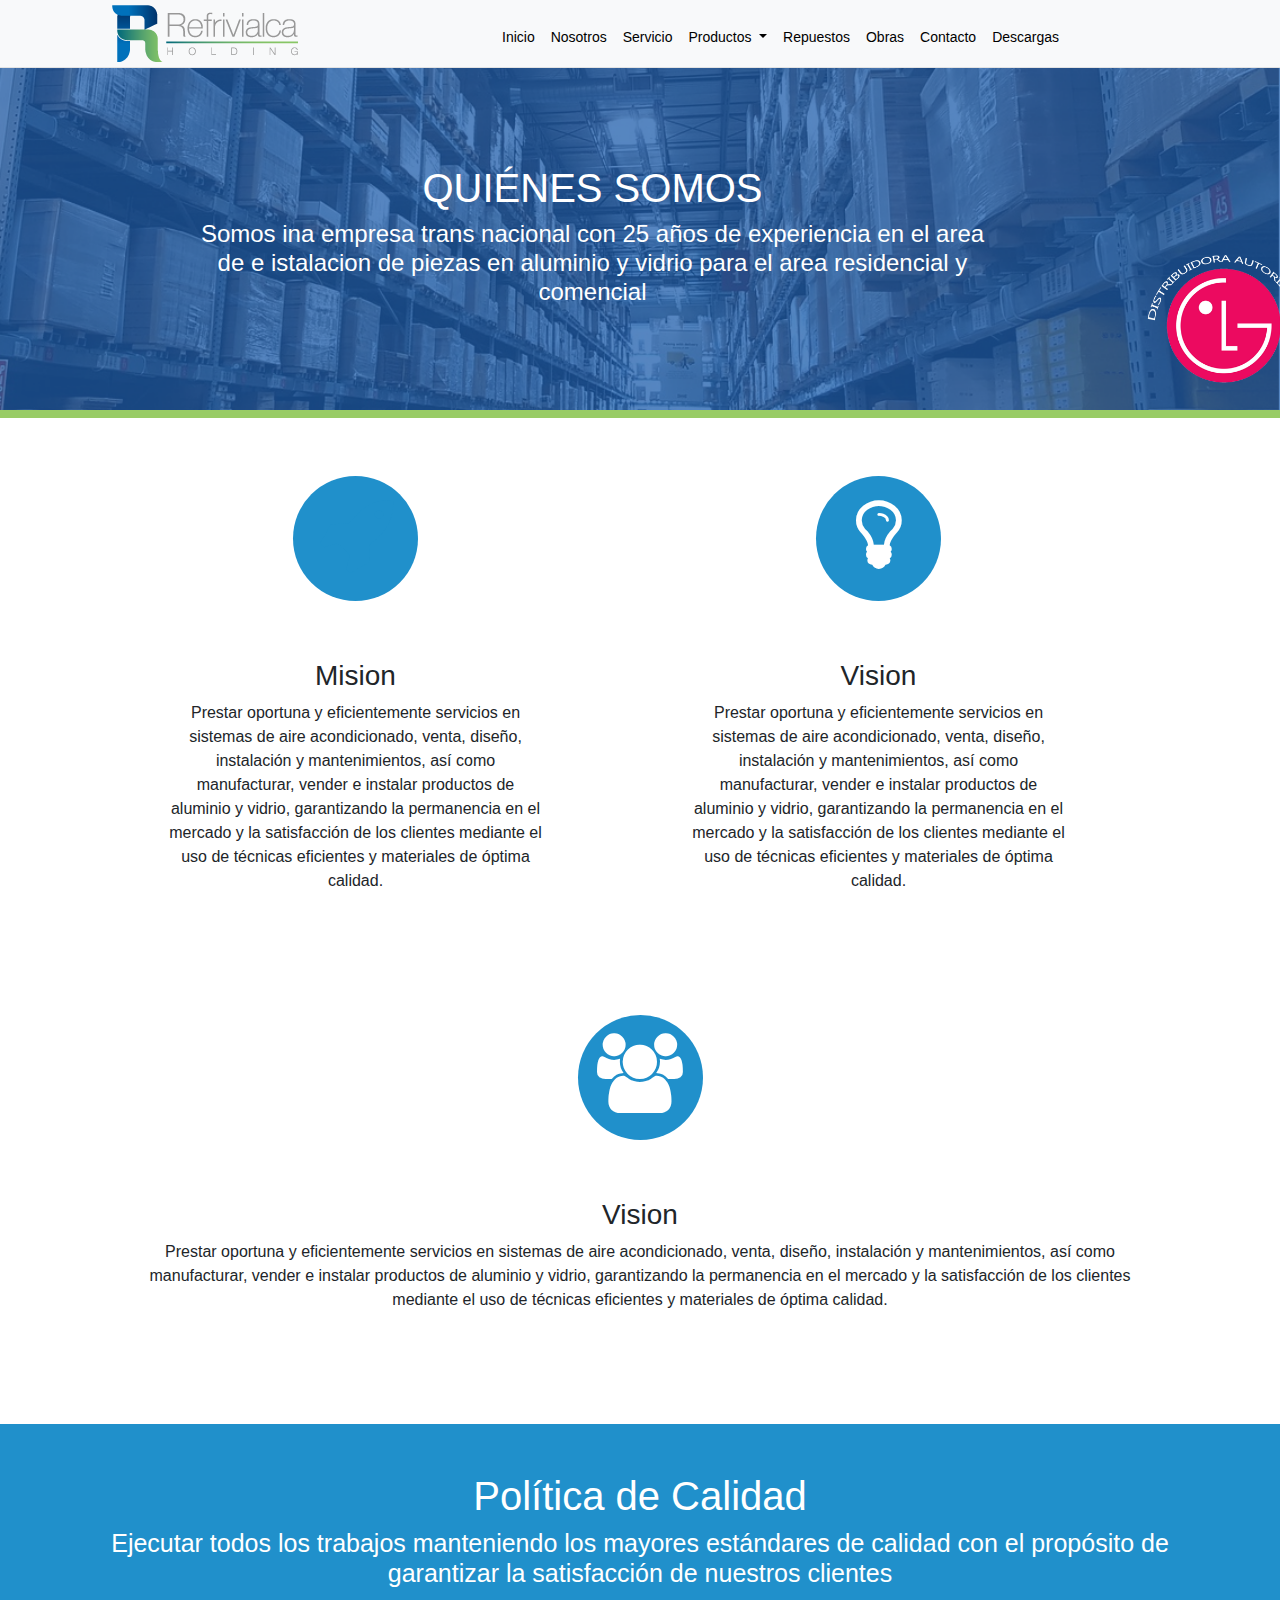
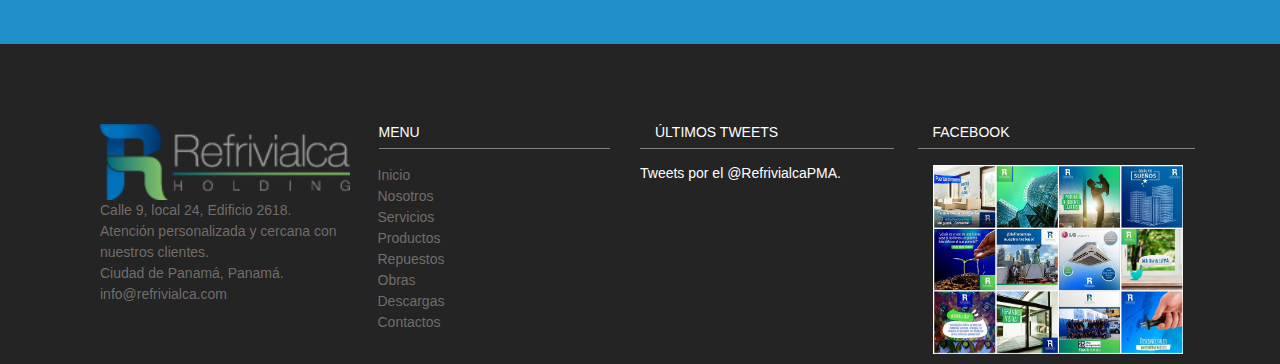
<file: nostros.html>
<!doctype html>
<html lang="en">
  <head>
    <!-- Required meta tags -->
    <meta charset="utf-8">
    <meta name="viewport" content="width=device-width, initial-scale=1, shrink-to-fit=no">
    <link rel="stylesheet" type="text/css" href="css/style.css">
    <!-- Bootstrap CSS -->
    <link rel="stylesheet" href="https://stackpath.bootstrapcdn.com/bootstrap/4.3.1/css/bootstrap.min.css" integrity="sha384-ggOyR0iXCbMQv3Xipma34MD+dH/1fQ784/j6cY/iJTQUOhcWr7x9JvoRxT2MZw1T" crossorigin="anonymous">
    <link rel="stylesheet" href="https://cdnjs.cloudflare.com/ajax/libs/font-awesome/4.7.0/css/font-awesome.min.css">
    <link href="https://fonts.googleapis.com/css?family=Raleway&display=swap" rel="stylesheet">
    <link href="https://fonts.googleapis.com/css?family=Merriweather+Sans&display=swap" rel="stylesheet">
    <title>Hello, world!</title>
  </head>
  <body>
        <section class="section-navbar-we pl-0">
                <nav class="navbar navbar-expand-lg navbar-light bg-light pb-0 pt-0 ">
                       <a class="navbar-brand pl-lg-5 ml-lg-5" href="#">   <img src="img/logo_2019.png"></a>
                       <button class="navbar-toggler" type="button" data-toggle="collapse" data-target="#navbarNavDropdown" aria-controls="navbarNavDropdown" aria-expanded="false" aria-label="Toggle navigation">
                         <span class="navbar-toggler-icon"></span>
                       </button>
                       <div class="collapse navbar-collapse" id="navbarNavDropdown">
                               <ul class="navbar-nav">
                                       <li class="nav-item">
                                               <a class="nav-link letter-nav" href="#">Inicio</a>
                                             </li>
                                             <li class="nav-item">
                                                   <a class="nav-link letter-nav" href="#">Nosotros</a>
                                             </li>
                                               <li class="nav-item">
                                               <a class="nav-link letter-nav" href="#">Servicio <span class="sr-only">(current)</span></a>
                                               </li>
                                               <li class="nav-item dropdown">
                                                   <a class="nav-link dropdown-toggle letter-nav" href="#" id="navbarDropdown" role="button" data-toggle="dropdown" aria-haspopup="true" aria-expanded="false">
                                                  Productos
                                                   </a>
                                                   <div class="dropdown-menu border-Bottom" aria-labelledby="navbarDropdown">
                                                   <a class="dropdown-item" href="#">Aire Acondicionado</a>
                                                   <div class="dropdown-divider "></div>
                                                   <a class="dropdown-item " href="#">Cristaleria</a>
                                                   </div>
                                               </li>
                                               <li class="nav-item">
                                                       <a class="nav-link letter-nav" href="#">Repuestos</a>
                                               </li>
                                               <li class="nav-item">
                                                       <a class="nav-link letter-nav" href="#" >Obras</a>
                                                   </li>
                                               <li class="nav-item">
                                               <a class="nav-link letter-nav" href="#">Contacto</a>
                                               </li>
                                               <li class="nav-item">
                                               <a class="nav-link letter-nav" href="#" >Descargas</a>
                                               </li>
                                  </ul>
                       </div>
                     </nav>
           </section>
           <section class="hero">
                <div class="img-hero">
                        <div class="container">
                            <div class="row">
                                <div class="col-lg-11 text-center">
                                        <div class="row white m-lg-5 p-5">
                                                <div class="col-lg-12 text-center">
                                                    <h1>QUIÉNES SOMOS</h1>
                                                </div>
                                                <div class="col-lg-12 text-center ">
                                                    <h4>Somos ina empresa trans nacional con 25 años de experiencia en el area de  e istalacion de piezas en aluminio y vidrio para el area residencial y comencial</h4>
                                                    </div>
                                            </div>
                                </div>
                                <div class="col-lg-1 text-center">
                                    <img class="img-lg" src="img/nh.png">
                                    </div>
                            </div>
                        </div>
                               
                </div> 
           </section>
           <section class="mission-view pb-5">
               <div class="container">
                   <div class="row text-center pt-5">
                        <div class="col-lg-5 ml-5 mr-5 col-sm-12 ">
                                <div class="row">
                                    <div class="col-lg-12">
                                           <div class="row shadow-hover">
                                                <div class="col-lg-12">
                                                        <div class="circle-mission">
                                                                <div class="inner-circle">
                                                                        <i class="fa fa-rocket" aria-hidden="true"></i>
                                                                </div>
                                                            </div>
                                                 </div>
                                                    <div class="col-lg-12 pt-3 p-5">
                                                        <h3>Mision</h3>
                                                        <p>
                                                                Prestar oportuna y eficientemente servicios en sistemas de aire acondicionado, venta,
                                                                diseño, instalación y mantenimientos, así como manufacturar, vender e instalar productos de
                                                                aluminio y vidrio, garantizando la permanencia en el
                                                                mercado y la satisfacción de los clientes mediante el uso de técnicas eficientes y materiales de óptima calidad.
                                                        </p>
                                                    </div>
                                             </div>
                                    </div>
                                </div>
                            </div>
                            <div class="col-lg-5 col-sm-12">
                                    <div class="row">
                                            <div class="col-lg-12">
                                                    <div class="row shadow-hover">
                                                            <div class="circle-mission">
                                                                    <div class="col-lg-12 pl-2">
                                                                            <div class="inner-circle">
                                                                                    <i class="fa fa-lightbulb-o" aria-hidden="true"></i>
                                                                             </div>
                                                                    </div>
                                                               </div>
                                                               <div class="col-lg-12 pt-3 p-5">
                                                                    <h3>Vision</h3>
                                                                    <p>
                                                                            Prestar oportuna y eficientemente servicios en sistemas de aire acondicionado, venta,
                                                                             diseño, instalación y mantenimientos, así como manufacturar, vender e instalar productos de
                                                                              aluminio y vidrio, garantizando la permanencia en el
                                                                             mercado y la satisfacción de los clientes mediante el uso de técnicas eficientes y materiales de óptima calidad.
                                                                    </p>
                                                                </div>
                                                       </div>
                                            </div>
                                        </div>
                                  
                                </div>
                                <div class="col-lg-12 pt-5">
                                        <div class="row shadow-hover">
                                                <div class="circle-mission">
                                                        <div class="col-lg-12 pl-2">
                                                                <div class="inner-circle">
                                                                        <i class="fa fa-users" aria-hidden="true"></i>
                                                                 </div>
                                                        </div>
                                                   </div>
                                                   <div class="col-lg-12 pt-3 p-5">
                                                        <h3>Vision</h3>
                                                        <p>
                                                                Prestar oportuna y eficientemente servicios en sistemas de aire acondicionado, venta,
                                                                 diseño, instalación y mantenimientos, así como manufacturar, vender e instalar productos de
                                                                  aluminio y vidrio, garantizando la permanencia en el
                                                                 mercado y la satisfacción de los clientes mediante el uso de técnicas eficientes y materiales de óptima calidad.
                                                        </p>
                                                    </div>
                                           </div>
                                </div>
                   </div>
               </div>

           </section>
           <section class="politic">
              <div class="container">
                    <div class="row text-center pt-5">
                            <div class="col-lg-12 white">
                               <h1 > Política de Calidad</h1>
                           </div>
                           <div class="col-lg-12 pb-5">
                               <h4 class="letter">Ejecutar todos los trabajos manteniendo los mayores estándares de calidad con el propósito
                                       de garantizar la satisfacción de nuestros clientes</h4>
                               </div> 
                       </div>
              </div>
           </section>
           <footer class="footer">
                <div class="row">
                        <div class="col-sm-3 col-lg-3">
                       <div class="row">
                           
                            <div class="col-lg-12">
                               <ul class="pl-0">
                                   <li>   <img src="img/logo_2019.png"></li>
                                    <li> Calle 9, local 24, Edificio 2618.</li>
                                    <li>Atención personalizada y cercana con nuestros clientes.</li>
                                    <li> Ciudad de Panamá, Panamá.</li>
                                      <li> info@refrivialca.com</li> 
                                      <li></li> +507 395.3315</li>
                               </ul>
                                </div>
                       </div>
                        </div>
                        <div class="col-sm-3 col-lg-3">
                            <div class="row">
                                    <div class="col-lg-10 ml-3 pl-0  line">
                                        <h3>MENU</h3>
                                    </div>
                                    <div class="col-lg-12 mt-3">
                                        <ul class="pl-0">
                                            <li>Inicio</li>
                                            <li>Nosotros</li>
                                            <li>Servicios</li>
                                            <li>Productos</li>
                                            <li>Repuestos</li>
                                            <li>Obras</li>
                                            <li>Descargas</li>
                                            <li>Contactos</li>
                                        </ul>
                                        </div>
                               </div>
                        </div>
                        <div class="col-sm-3 col-lg-3">
                                <h3 class="row">
                                        <div class="col-lg-11 line">
                                            <h3>ÚLTIMOS TWEETS</h3>
                                        </div>
                                        <div class="col-lg-12 mt-3">
                                            <a href="#">Tweets por el @RefrivialcaPMA.</a>
                                            </div>
                        </div>
                        <div class="col-sm-3 col-lg-3 ">
                                        <div class="row">
                                                <div class="col-lg-12 line ">
                                                   <h3>FACEBOOK</h3>
                                                </div>
                                                <div class="col-lg-12 mt-3">
                                                        <img src="img/facebook-0.jpg">
                                                    </div>
                                           </div>
                        </div>
                </div>
                           
                </div>
           </footer>

    <!-- Optional JavaScript -->
    <!-- jQuery first, then Popper.js, then Bootstrap JS -->
    <script src="https://code.jquery.com/jquery-3.3.1.slim.min.js" integrity="sha384-q8i/X+965DzO0rT7abK41JStQIAqVgRVzpbzo5smXKp4YfRvH+8abtTE1Pi6jizo" crossorigin="anonymous"></script>
    <script src="https://cdnjs.cloudflare.com/ajax/libs/popper.js/1.14.7/umd/popper.min.js" integrity="sha384-UO2eT0CpHqdSJQ6hJty5KVphtPhzWj9WO1clHTMGa3JDZwrnQq4sF86dIHNDz0W1" crossorigin="anonymous"></script>
    <script src="https://stackpath.bootstrapcdn.com/bootstrap/4.3.1/js/bootstrap.min.js" integrity="sha384-JjSmVgyd0p3pXB1rRibZUAYoIIy6OrQ6VrjIEaFf/nJGzIxFDsf4x0xIM+B07jRM" crossorigin="anonymous"></script>
  </body>
</html>
</file>
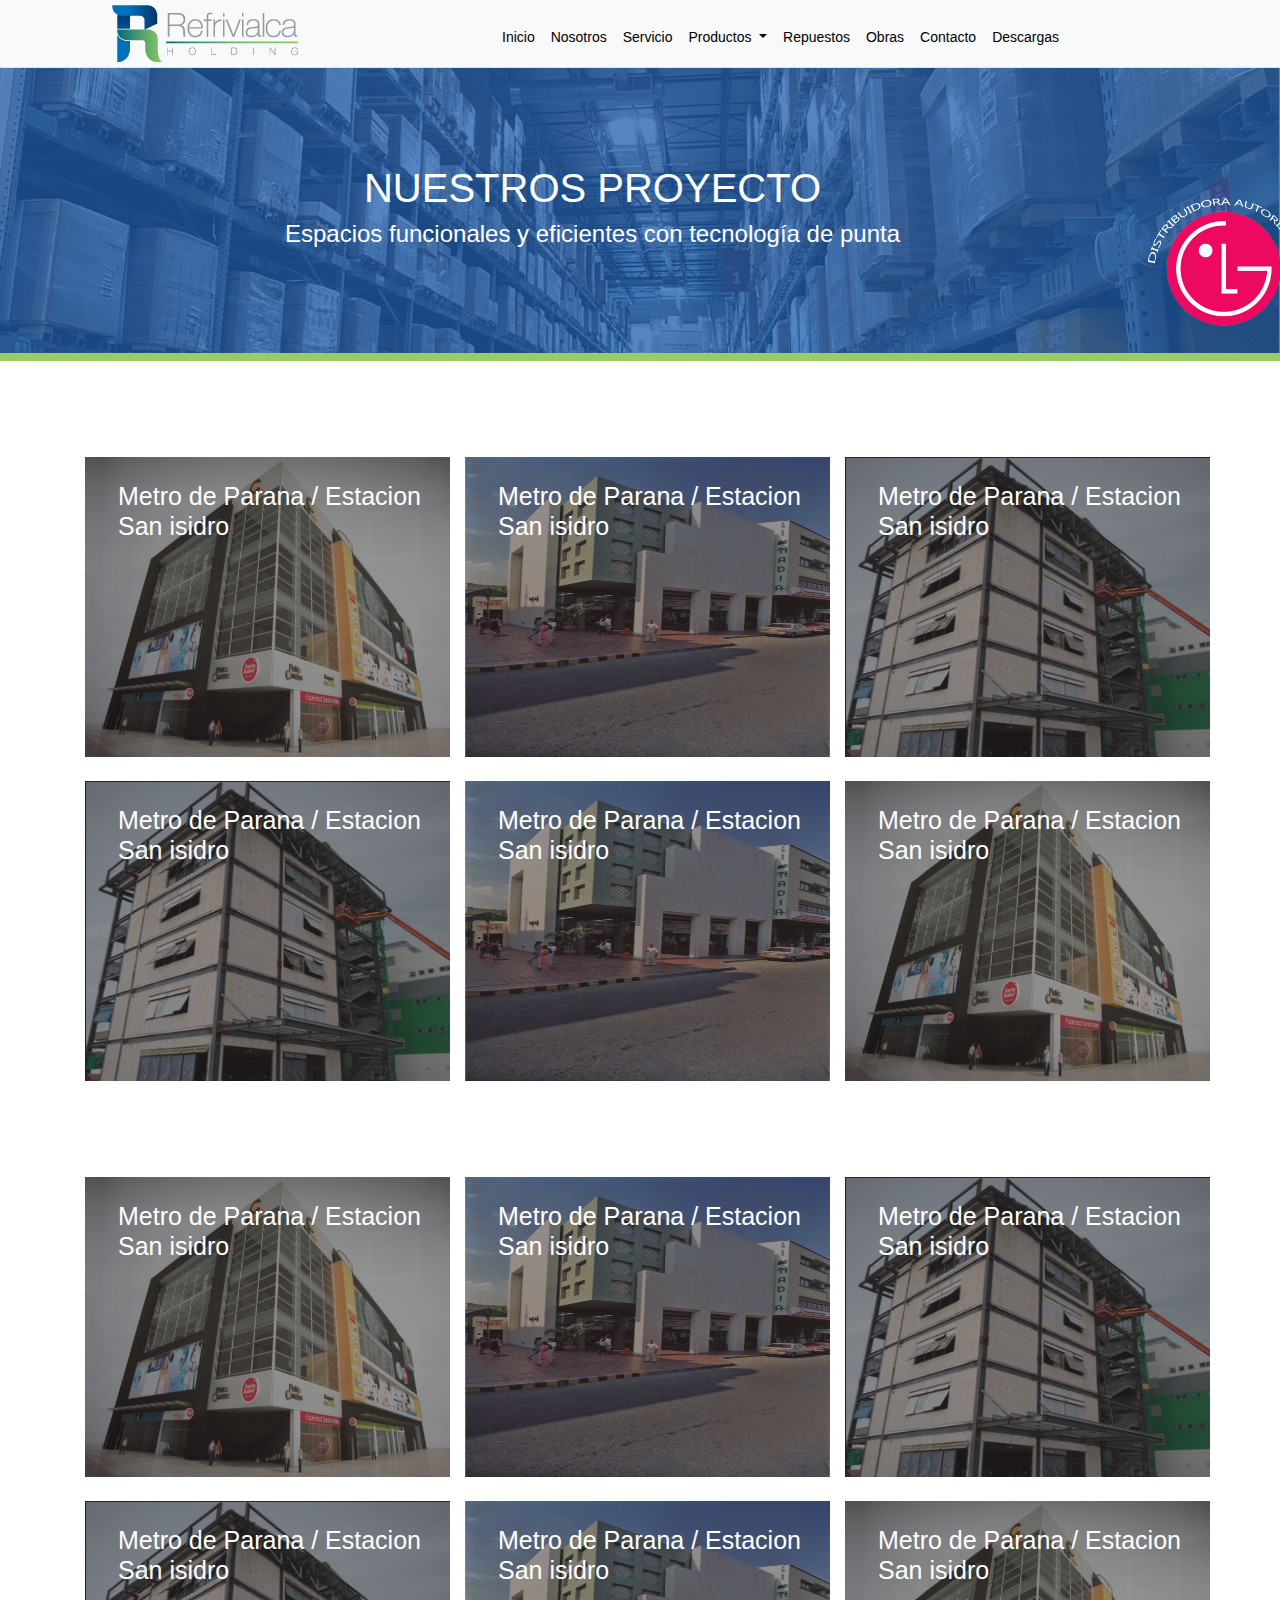
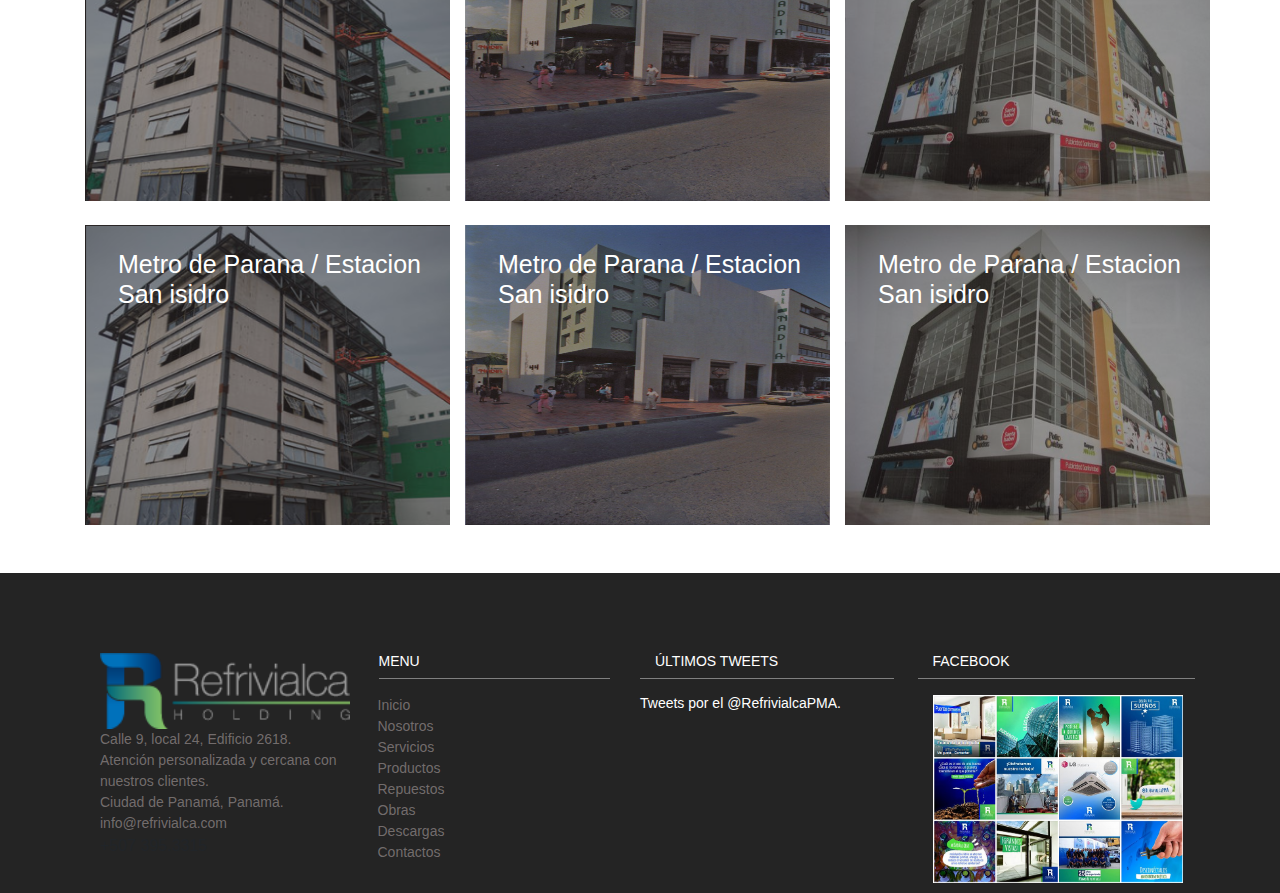
<file: Obras.html>
<!doctype html>
<html lang="en">
  <head>
    <!-- Required meta tags -->
    <meta charset="utf-8">
    <meta name="viewport" content="width=device-width, initial-scale=1, shrink-to-fit=no">
    <link rel="stylesheet" type="text/css" href="css/style.css">
    <!-- Bootstrap CSS -->
    <link rel="stylesheet" href="https://stackpath.bootstrapcdn.com/bootstrap/4.3.1/css/bootstrap.min.css" integrity="sha384-ggOyR0iXCbMQv3Xipma34MD+dH/1fQ784/j6cY/iJTQUOhcWr7x9JvoRxT2MZw1T" crossorigin="anonymous">
    <link rel="stylesheet" href="https://cdnjs.cloudflare.com/ajax/libs/font-awesome/4.7.0/css/font-awesome.min.css">
    <link href="https://fonts.googleapis.com/css?family=Raleway&display=swap" rel="stylesheet">
    <link href="https://fonts.googleapis.com/css?family=Merriweather+Sans&display=swap" rel="stylesheet">
    <title>Hello, world!</title>
  </head>
  <body>
        <section class="section-navbar-we pl-0">
                <nav class="navbar navbar-expand-lg navbar-light bg-light pb-0 pt-0 ">
                       <a class="navbar-brand pl-lg-5 ml-lg-5" href="#">   <img src="img/logo_2019.png"></a>
                       <button class="navbar-toggler" type="button" data-toggle="collapse" data-target="#navbarNavDropdown" aria-controls="navbarNavDropdown" aria-expanded="false" aria-label="Toggle navigation">
                         <span class="navbar-toggler-icon"></span>
                       </button>
                       <div class="collapse navbar-collapse" id="navbarNavDropdown">
                               <ul class="navbar-nav">
                                       <li class="nav-item">
                                               <a class="nav-link letter-nav" href="#">Inicio</a>
                                             </li>
                                             <li class="nav-item">
                                                   <a class="nav-link letter-nav" href="#">Nosotros</a>
                                             </li>
                                               <li class="nav-item">
                                               <a class="nav-link letter-nav" href="#">Servicio <span class="sr-only">(current)</span></a>
                                               </li>
                                               <li class="nav-item dropdown">
                                                   <a class="nav-link dropdown-toggle letter-nav" href="#" id="navbarDropdown" role="button" data-toggle="dropdown" aria-haspopup="true" aria-expanded="false">
                                                  Productos
                                                   </a>
                                                   <div class="dropdown-menu border-Bottom" aria-labelledby="navbarDropdown">
                                                   <a class="dropdown-item" href="#">Aire Acondicionado</a>
                                                   <div class="dropdown-divider "></div>
                                                   <a class="dropdown-item " href="#">Cristaleria</a>
                                                   </div>
                                               </li>
                                               <li class="nav-item">
                                                       <a class="nav-link letter-nav" href="#">Repuestos</a>
                                               </li>
                                               <li class="nav-item">
                                                       <a class="nav-link letter-nav" href="#" >Obras</a>
                                                   </li>
                                               <li class="nav-item">
                                               <a class="nav-link letter-nav" href="#">Contacto</a>
                                               </li>
                                               <li class="nav-item">
                                               <a class="nav-link letter-nav" href="#" >Descargas</a>
                                               </li>
                                  </ul>
                       </div>
                     </nav>
           </section>
           <section class="hero">
                <div class="img-hero">
                        <div class="container">
                            <div class="row">
                                <div class="col-lg-11 text-center">
                                        <div class="row white m-lg-5 p-5">
                                                <div class="col-lg-12 text-center">
                                                    <h1>NUESTROS PROYECTO


                                                    </h1>
                                                </div>
                                                <div class="col-lg-12 text-center ">
                                                    <h4>Espacios funcionales y eficientes con tecnología de punta </h4>
                                                    </div>
                                            </div>
                                </div>
                                <div class="col-lg-1 text-center">
                                    <img class="img-lg" src="img/nh.png">
                                    </div>
                            </div>
                        </div>
                               
                </div> 
           </section>
          <section class="work">
               <div class="container">
                    <div class="row">
                            <div class="col-lg-12">
                                    <div class="row pt-5 mt-5 ">
                                            <div class="col-lg-4">
                                                 <div class="item-img">
                                                        <img src="img/de.jpg">
                                                </div>
                                                <div class="gradient-img">
                                                        <div class="row">
                                                                <div class="col-lg-12 p-4 pl-5 ">
                                                                   <h4 class="letter"> Metro de Parana / Estacion San isidro</h4>
                                                                </div>
                                                          </div>
                                                </div>
                                               
                                            </div>
                                            <div class="col-lg-4">
                                                    <div class="item-img">
                                                            <img src="img/qa.jpg">
                                                    </div>
                                                    <div class="gradient-img">
                                                            <div class="row">
                                                                    <div class="col-lg-12 p-4 pl-5 ">
                                                                       <h4 class="letter"> Metro de Parana / Estacion San isidro</h4>
                                                                    </div>
                                                              </div>
                                                        </div>
                                                </div>
                                                <div class="col-lg-4">
                                                        <div class="item-img">
                                                                <img src="img/ñp.png"> 
                                                               
                                                        </div>
                                                        <div class="gradient-img">
                                                                <div class="row">
                                                                        <div class="col-lg-12 p-4 pl-5 ">
                                                                           <h4 class="letter"> Metro de Parana / Estacion San isidro</h4>
                                                                        </div>
                                                                  </div>
                                                            </div>
                                                    </div>
                                    </div>
                            </div>
                            <div class="col-lg-12">
                                    <div class="row pt-3 mt-2">
                                            <div class="col-lg-4">
                                                 <div class="item-img">
                                                        <img src="img/ñp.png"> 
                                                </div>
                                                <div class="gradient-img">
                                                        <div class="row">
                                                                <div class="col-lg-12 p-4 pl-5 ">
                                                                   <h4 class="letter"> Metro de Parana / Estacion San isidro</h4>
                                                                </div>
                                                          </div>
                                                </div>
                                               
                                            </div>
                                            <div class="col-lg-4">
                                                    <div class="item-img">
                                                            <img src="img/qa.jpg">
                                                    </div>
                                                    <div class="gradient-img">
                                                            <div class="row">
                                                                    <div class="col-lg-12 p-4 pl-5 ">
                                                                       <h4 class="letter"> Metro de Parana / Estacion San isidro</h4>
                                                                    </div>
                                                              </div>
                                                        </div>
                                                </div>
                                                <div class="col-lg-4">
                                                        <div class="item-img">
                                                                <img src="img/de.jpg">
                                                        </div>
                                                        <div class="gradient-img">
                                                                <div class="row">
                                                                        <div class="col-lg-12 p-4 pl-5 ">
                                                                           <h4 class="letter"> Metro de Parana / Estacion San isidro</h4>
                                                                        </div>
                                                                  </div>
                                                            </div>
                                                    </div>
                                    </div>
                            </div>
                            <div class="col-lg-12">
                                    <div class="row pt-5 mt-5 ">
                                            <div class="col-lg-4">
                                                 <div class="item-img">
                                                        <img src="img/de.jpg">
                                                </div>
                                                <div class="gradient-img">
                                                        <div class="row">
                                                                <div class="col-lg-12 p-4 pl-5 ">
                                                                   <h4 class="letter"> Metro de Parana / Estacion San isidro</h4>
                                                                </div>
                                                          </div>
                                                </div>
                                               
                                            </div>
                                            <div class="col-lg-4">
                                                    <div class="item-img">
                                                            <img src="img/qa.jpg">
                                                    </div>
                                                    <div class="gradient-img">
                                                            <div class="row">
                                                                    <div class="col-lg-12 p-4 pl-5 ">
                                                                       <h4 class="letter"> Metro de Parana / Estacion San isidro</h4>
                                                                    </div>
                                                              </div>
                                                        </div>
                                                </div>
                                                <div class="col-lg-4">
                                                        <div class="item-img">
                                                                <img src="img/ñp.png"> 
                                                               
                                                        </div>
                                                        <div class="gradient-img">
                                                                <div class="row">
                                                                        <div class="col-lg-12 p-4 pl-5 ">
                                                                           <h4 class="letter"> Metro de Parana / Estacion San isidro</h4>
                                                                        </div>
                                                                  </div>
                                                            </div>
                                                    </div>
                                    </div>
                            </div>

                            <div class="col-lg-12">
                                    <div class="row pt-3 mt-2">
                                            <div class="col-lg-4">
                                                 <div class="item-img">
                                                        <img src="img/ñp.png"> 
                                                </div>
                                                <div class="gradient-img">
                                                        <div class="row">
                                                                <div class="col-lg-12 p-4 pl-5 ">
                                                                   <h4 class="letter"> Metro de Parana / Estacion San isidro</h4>
                                                                </div>
                                                          </div>
                                                </div>
                                               
                                            </div>
                                            <div class="col-lg-4">
                                                    <div class="item-img">
                                                            <img src="img/qa.jpg">
                                                    </div>
                                                    <div class="gradient-img">
                                                            <div class="row">
                                                                    <div class="col-lg-12 p-4 pl-5 ">
                                                                       <h4 class="letter"> Metro de Parana / Estacion San isidro</h4>
                                                                    </div>
                                                              </div>
                                                        </div>
                                                </div>
                                                <div class="col-lg-4">
                                                        <div class="item-img">
                                                                <img src="img/de.jpg">
                                                        </div>
                                                        <div class="gradient-img">
                                                                <div class="row">
                                                                        <div class="col-lg-12 p-4 pl-5 ">
                                                                           <h4 class="letter"> Metro de Parana / Estacion San isidro</h4>
                                                                        </div>
                                                                  </div>
                                                            </div>
                                                    </div>
                                    </div>
                            </div>
                            <div class="col-lg-12 pb-5">
                                    <div class="row pt-3 mt-2">
                                            <div class="col-lg-4">
                                                 <div class="item-img">
                                                        <img src="img/ñp.png"> 
                                                </div>
                                                <div class="gradient-img">
                                                      <div class="row">
                                                            <div class="col-lg-12 p-4 pl-5 ">
                                                               <h4 class="letter"> Metro de Parana / Estacion San isidro</h4>
                                                            </div>
                                                      </div>
                                                </div>
                                               
                                            </div>
                                            <div class="col-lg-4">
                                                    <div class="item-img">
                                                            <img src="img/qa.jpg">
                                                    </div>
                                                    <div class="gradient-img">
                                                            <div class="row">
                                                                    <div class="col-lg-12 p-4 pl-5 ">
                                                                       <h4 class="letter"> Metro de Parana / Estacion San isidro</h4>
                                                                    </div>
                                                              </div>
                                                        </div>
                                                </div>
                                                <div class="col-lg-4">
                                                        <div class="item-img">
                                                                <img src="img/de.jpg">
                                                        </div>
                                                        <div class="gradient-img">
                                                                <div class="row">
                                                                        <div class="col-lg-12 p-4 pl-5 ">
                                                                           <h4 class="letter"> Metro de Parana / Estacion San isidro</h4>
                                                                        </div>
                                                                  </div>
                                                            </div>
                                                    </div>
                                    </div>
                            </div>
                    </div>
                    
               </div>
          </section>
           <footer class="footer">
                <div class="row">
                        <div class="col-sm-3 col-lg-3">
                       <div class="row">
                           
                            <div class="col-lg-12">
                               <ul class="pl-0">
                                   <li>   <img src="img/logo_2019.png"></li>
                                    <li> Calle 9, local 24, Edificio 2618.</li>
                                    <li>Atención personalizada y cercana con nuestros clientes.</li>
                                    <li> Ciudad de Panamá, Panamá.</li>
                                      <li> info@refrivialca.com</li> 
                                      <li></li> +507 395.3315</li>
                               </ul>
                                </div>
                       </div>
                        </div>
                        <div class="col-sm-3 col-lg-3">
                            <div class="row">
                                    <div class="col-lg-10 ml-3 pl-0  line">
                                        <h3>MENU</h3>
                                    </div>
                                    <div class="col-lg-12 mt-3">
                                        <ul class="pl-0">
                                            <li>Inicio</li>
                                            <li>Nosotros</li>
                                            <li>Servicios</li>
                                            <li>Productos</li>
                                            <li>Repuestos</li>
                                            <li>Obras</li>
                                            <li>Descargas</li>
                                            <li>Contactos</li>
                                        </ul>
                                        </div>
                               </div>
                        </div>
                        <div class="col-sm-3 col-lg-3">
                                <h3 class="row">
                                        <div class="col-lg-11 line">
                                            <h3>ÚLTIMOS TWEETS</h3>
                                        </div>
                                        <div class="col-lg-12 mt-3">
                                            <a href="#">Tweets por el @RefrivialcaPMA.</a>
                                            </div>
                        </div>
                        <div class="col-sm-3 col-lg-3 ">
                                        <div class="row">
                                                <div class="col-lg-12 line ">
                                                   <h3>FACEBOOK</h3>
                                                </div>
                                                <div class="col-lg-12 mt-3">
                                                        <img src="img/facebook-0.jpg">
                                                    </div>
                                           </div>
                        </div>
                </div>
                           
                </div>
           </footer>

    <!-- Optional JavaScript -->
    <!-- jQuery first, then Popper.js, then Bootstrap JS -->
    <script src="https://code.jquery.com/jquery-3.3.1.slim.min.js" integrity="sha384-q8i/X+965DzO0rT7abK41JStQIAqVgRVzpbzo5smXKp4YfRvH+8abtTE1Pi6jizo" crossorigin="anonymous"></script>
    <script src="https://cdnjs.cloudflare.com/ajax/libs/popper.js/1.14.7/umd/popper.min.js" integrity="sha384-UO2eT0CpHqdSJQ6hJty5KVphtPhzWj9WO1clHTMGa3JDZwrnQq4sF86dIHNDz0W1" crossorigin="anonymous"></script>
    <script src="https://stackpath.bootstrapcdn.com/bootstrap/4.3.1/js/bootstrap.min.js" integrity="sha384-JjSmVgyd0p3pXB1rRibZUAYoIIy6OrQ6VrjIEaFf/nJGzIxFDsf4x0xIM+B07jRM" crossorigin="anonymous"></script>
  </body>
</html>
</file>
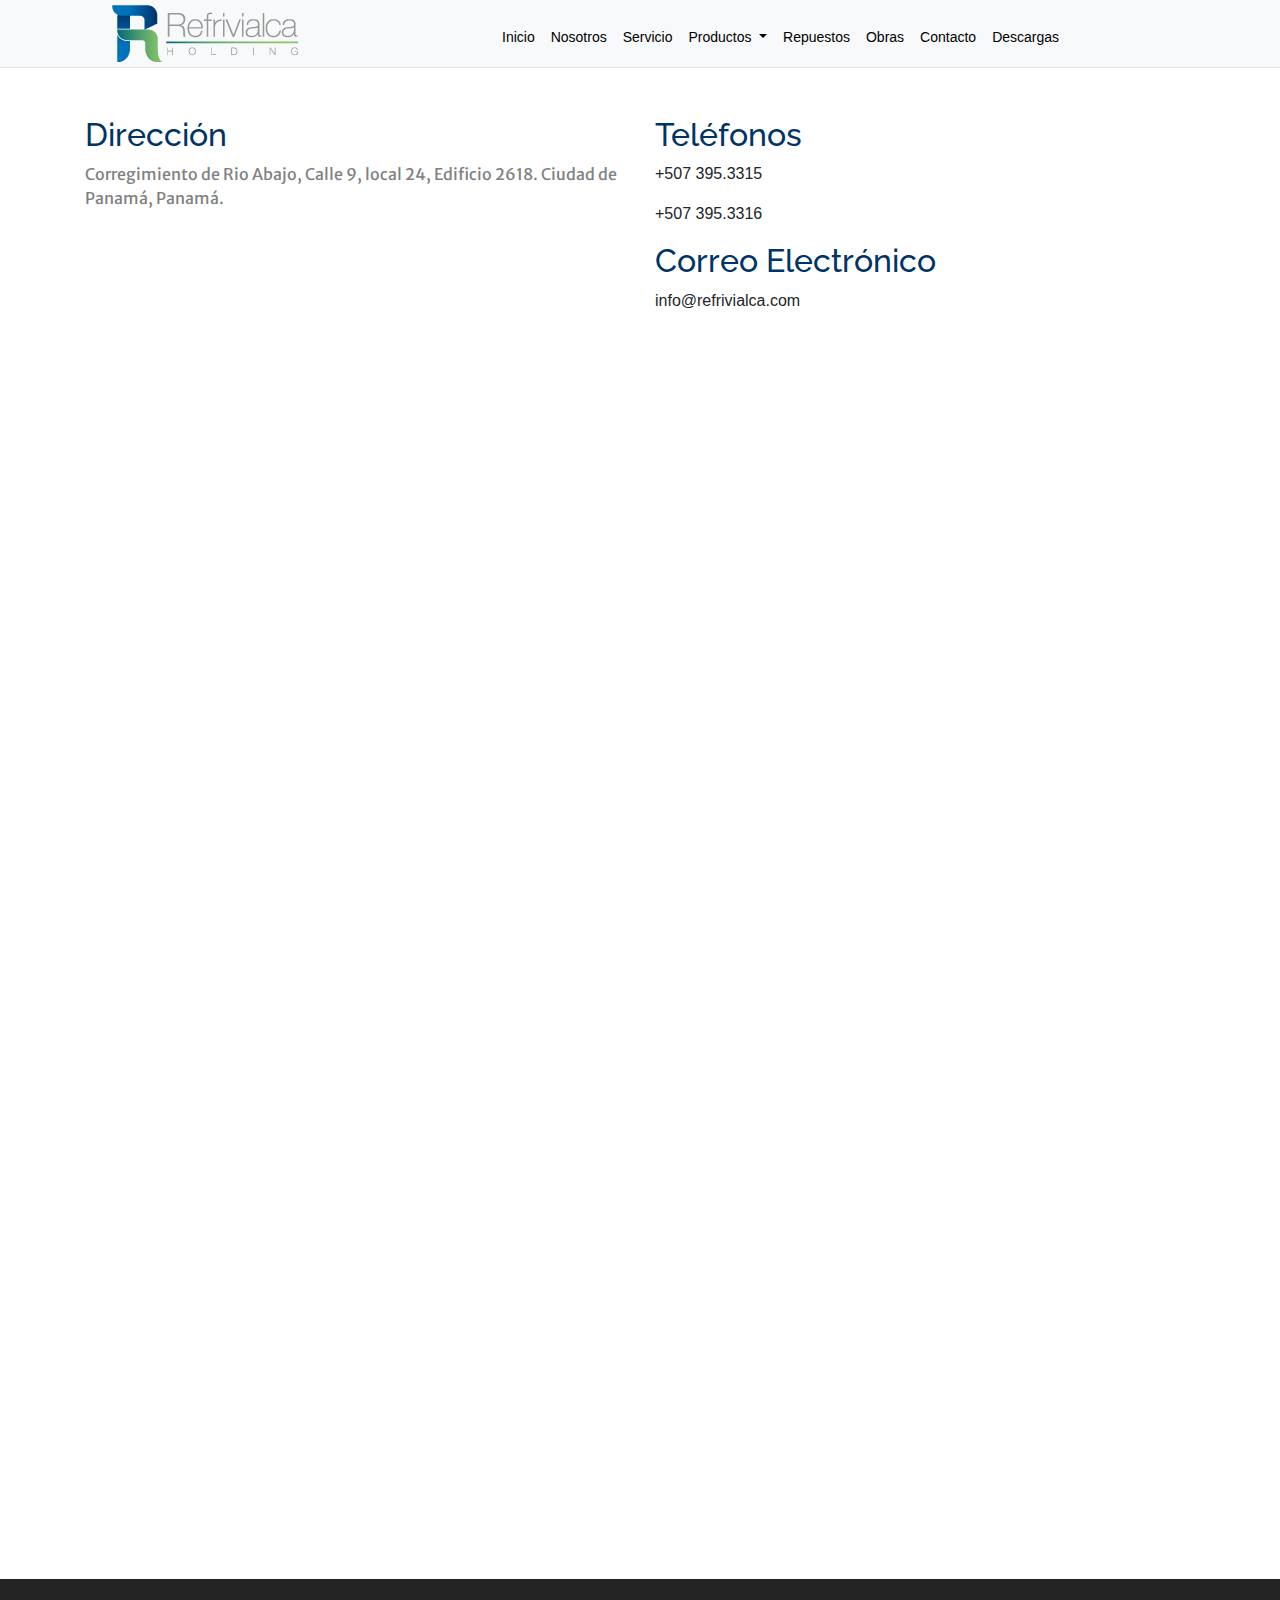
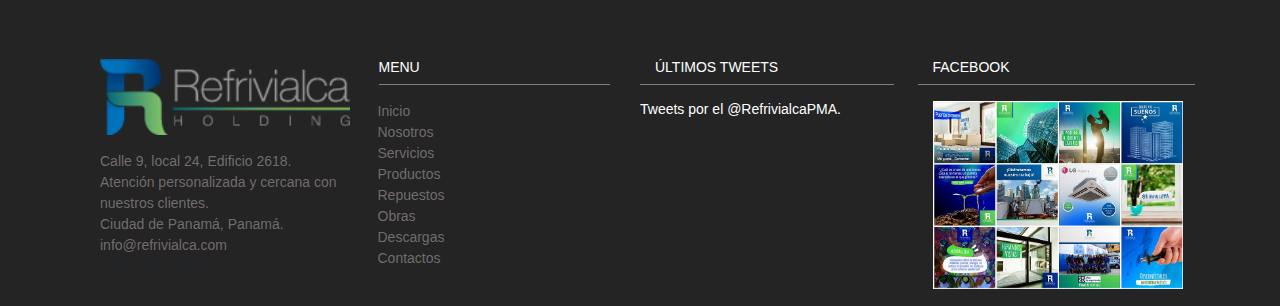
<file: html/contacto.html>
<!doctype html>
<html lang="en">
  <head>
    <!-- Required meta tags -->
    <meta charset="utf-8">
    <meta name="viewport" content="width=device-width, initial-scale=1, shrink-to-fit=no">
    <link rel="stylesheet" type="text/css" href="../css/style.css">
    <!-- Bootstrap CSS -->
    <link rel="stylesheet" href="https://stackpath.bootstrapcdn.com/bootstrap/4.3.1/css/bootstrap.min.css" integrity="sha384-ggOyR0iXCbMQv3Xipma34MD+dH/1fQ784/j6cY/iJTQUOhcWr7x9JvoRxT2MZw1T" crossorigin="anonymous">
    <link rel="stylesheet" href="https://cdnjs.cloudflare.com/ajax/libs/font-awesome/4.7.0/css/font-awesome.min.css">
    <link href="https://fonts.googleapis.com/css?family=Raleway&display=swap" rel="stylesheet">
    <link href="https://fonts.googleapis.com/css?family=Merriweather+Sans&display=swap" rel="stylesheet">
    <title>Hello, world!</title>
  </head>
  <body>
        <section class="section-navbar-we pl-0">
                <nav class="navbar navbar-expand-lg navbar-light bg-light pb-0 pt-0 ">
                       <a class="navbar-brand pl-lg-5 ml-lg-5" href="#">   <img src="../img/logo_2019.png"></a>
                       <button class="navbar-toggler" type="button" data-toggle="collapse" data-target="#navbarNavDropdown" aria-controls="navbarNavDropdown" aria-expanded="false" aria-label="Toggle navigation">
                         <span class="navbar-toggler-icon"></span> 
                       </button>
                       <div class="collapse navbar-collapse" id="navbarNavDropdown">
                               <ul class="navbar-nav">
                                       <li class="nav-item">
                                               <a class="nav-link letter-nav" href="#">Inicio</a>
                                             </li>
                                             <li class="nav-item">
                                                   <a class="nav-link letter-nav" href="#">Nosotros</a>
                                             </li>
                                               <li class="nav-item">
                                               <a class="nav-link letter-nav" href="#">Servicio <span class="sr-only">(current)</span></a>
                                               </li>
                                               <li class="nav-item dropdown">
                                                   <a class="nav-link dropdown-toggle letter-nav" href="#" id="navbarDropdown" role="button" data-toggle="dropdown" aria-haspopup="true" aria-expanded="false">
                                                  Productos
                                                   </a>
                                                   <div class="dropdown-menu border-Bottom" aria-labelledby="navbarDropdown">
                                                   <a class="dropdown-item" href="#">Aire Acondicionado</a>
                                                   <div class="dropdown-divider "></div>
                                                   <a class="dropdown-item " href="#">Cristaleria</a>
                                                   </div>
                                               </li>
                                               <li class="nav-item">
                                                       <a class="nav-link letter-nav" href="#">Repuestos</a>
                                               </li>
                                               <li class="nav-item">
                                                       <a class="nav-link letter-nav" href="#" >Obras</a>
                                                   </li>
                                               <li class="nav-item">
                                               <a class="nav-link letter-nav" href="#">Contacto</a>
                                               </li>
                                               <li class="nav-item">
                                               <a class="nav-link letter-nav" href="#" >Descargas</a>
                                               </li>
                                  </ul>
                       </div>
                     </nav>
           </section>
           <section class="contacto">
                <div class="container">
                        <div class="row pb-5 pt-5">
                                <div class="col-lg-6">
                                        <div class="row">
                                                <div class="col-lg-12">
                                                       <h2 class="letterfonth2">Dirección</h2> 
                                                </div>
                                                <div class="col-lg-12 letterfont">
                                                    <p >Corregimiento de Rio Abajo, Calle 9, local 24, Edificio 2618.
                                                            Ciudad de Panamá, Panamá.</p>
                                                    </div>
                                        </div>
                                </div>
                                <div class="col-lg-6">
                                        <div class="row">
                                                <div class="col-lg-12">
                                                    <h2 class="letterfonth2"> Teléfonos</h2>
                                                    <p>+507 395.3315 </p>
                                                    <p>+507 395.3316</p>
                                                </div>
                                                <div class="col-lg-12">
                                                    <h2 class="letterfonth2">Correo Electrónico</h2>
                                                   <p>info@refrivialca.com</p>
                                            
                                                    </div>
                                        </div>
                                </div>
                        </div>
                </div>
           </section>
           <section class="maps">
                <div class="container pb-4 hide-on-desktop">
                        <iframe src="https://www.google.com/maps/embed?pb=!1m18!1m12!1m3!1d3936.740829946022!2d-79.90495580344327!3d9.356187122566507!2m3!1f0!2f0!3f0!3m2!1i1024!2i768!4f13.1!3m3!1m2!1s0x8fab6dfd5a93fe21%3A0x207a406dfda371b1!2sColon+Panama!5e0!3m2!1ses-419!2scl!4v1564616026604!5m2!1ses-419!2scl" width="1020" height="500" frameborder="0" style="border:0" allowfullscreen></iframe>
                </div>
                <div class="container pb-4 hide-on-mobile">
                        <iframe src="https://www.google.com/maps/embed?pb=!1m18!1m12!1m3!1d3936.740829946022!2d-79.90495580344327!3d9.356187122566507!2m3!1f0!2f0!3f0!3m2!1i1024!2i768!4f13.1!3m3!1m2!1s0x8fab6dfd5a93fe21%3A0x207a406dfda371b1!2sColon+Panama!5e0!3m2!1ses-419!2scl!4v1564616026604!5m2!1ses-419!2scl" width="360" height="640" frameborder="0" style="border:0" allowfullscreen></iframe>
                </div>
           </section>
          
           <footer class="footer">
                <div class="row">
                        <div class="col-sm-3 col-lg-3">
                       <div class="row">
                           
                            <div class="col-lg-12">
                               <ul class="pl-0">
                                   <li class="pb-3">   <img src="../img/logo_2019.png"></li>
                                    <li> Calle 9, local 24, Edificio 2618.</li>
                                    <li>Atención personalizada y cercana con nuestros clientes.</li>
                                    <li> Ciudad de Panamá, Panamá.</li>
                                      <li> info@refrivialca.com</li> 
                                      <li></li> +507 395.3315</li>
                               </ul>
                                </div>
                       </div>
                        </div>
                        <div class="col-sm-3 col-lg-3">
                            <div class="row">
                                    <div class="col-lg-10 ml-3 pl-0  line">
                                        <h3>MENU</h3>
                                    </div>
                                    <div class="col-lg-12 mt-3">
                                        <ul class="pl-0">
                                            <li>Inicio</li>
                                            <li>Nosotros</li>
                                            <li>Servicios</li>
                                            <li>Productos</li>
                                            <li>Repuestos</li>
                                            <li>Obras</li>
                                            <li>Descargas</li>
                                            <li>Contactos</li>
                                        </ul>
                                        </div>
                               </div>
                        </div>
                        <div class="col-sm-3 col-lg-3">
                                <h3 class="row">
                                        <div class="col-lg-11 line">
                                            <h3>ÚLTIMOS TWEETS</h3>
                                        </div>
                                        <div class="col-lg-12 mt-3">
                                            <a href="#">Tweets por el @RefrivialcaPMA.</a>
                                            </div>
                        </div>
                        <div class="col-sm-3 col-lg-3 ">
                                        <div class="row">
                                                <div class="col-lg-12 line ">
                                                   <h3>FACEBOOK</h3>
                                                </div>
                                                <div class="col-lg-12 mt-3">
                                                        <img src="../img/facebook-0.jpg">
                                                    </div>
                                           </div>
                        </div>
                </div>
                           
                </div>
           </footer>

    <!-- Optional JavaScript -->
    <!-- jQuery first, then Popper.js, then Bootstrap JS -->
    <script src="https://code.jquery.com/jquery-3.3.1.slim.min.js" integrity="sha384-q8i/X+965DzO0rT7abK41JStQIAqVgRVzpbzo5smXKp4YfRvH+8abtTE1Pi6jizo" crossorigin="anonymous"></script>
    <script src="https://cdnjs.cloudflare.com/ajax/libs/popper.js/1.14.7/umd/popper.min.js" integrity="sha384-UO2eT0CpHqdSJQ6hJty5KVphtPhzWj9WO1clHTMGa3JDZwrnQq4sF86dIHNDz0W1" crossorigin="anonymous"></script>
    <script src="https://stackpath.bootstrapcdn.com/bootstrap/4.3.1/js/bootstrap.min.js" integrity="sha384-JjSmVgyd0p3pXB1rRibZUAYoIIy6OrQ6VrjIEaFf/nJGzIxFDsf4x0xIM+B07jRM" crossorigin="anonymous"></script>
  </body>
</html>
</file>
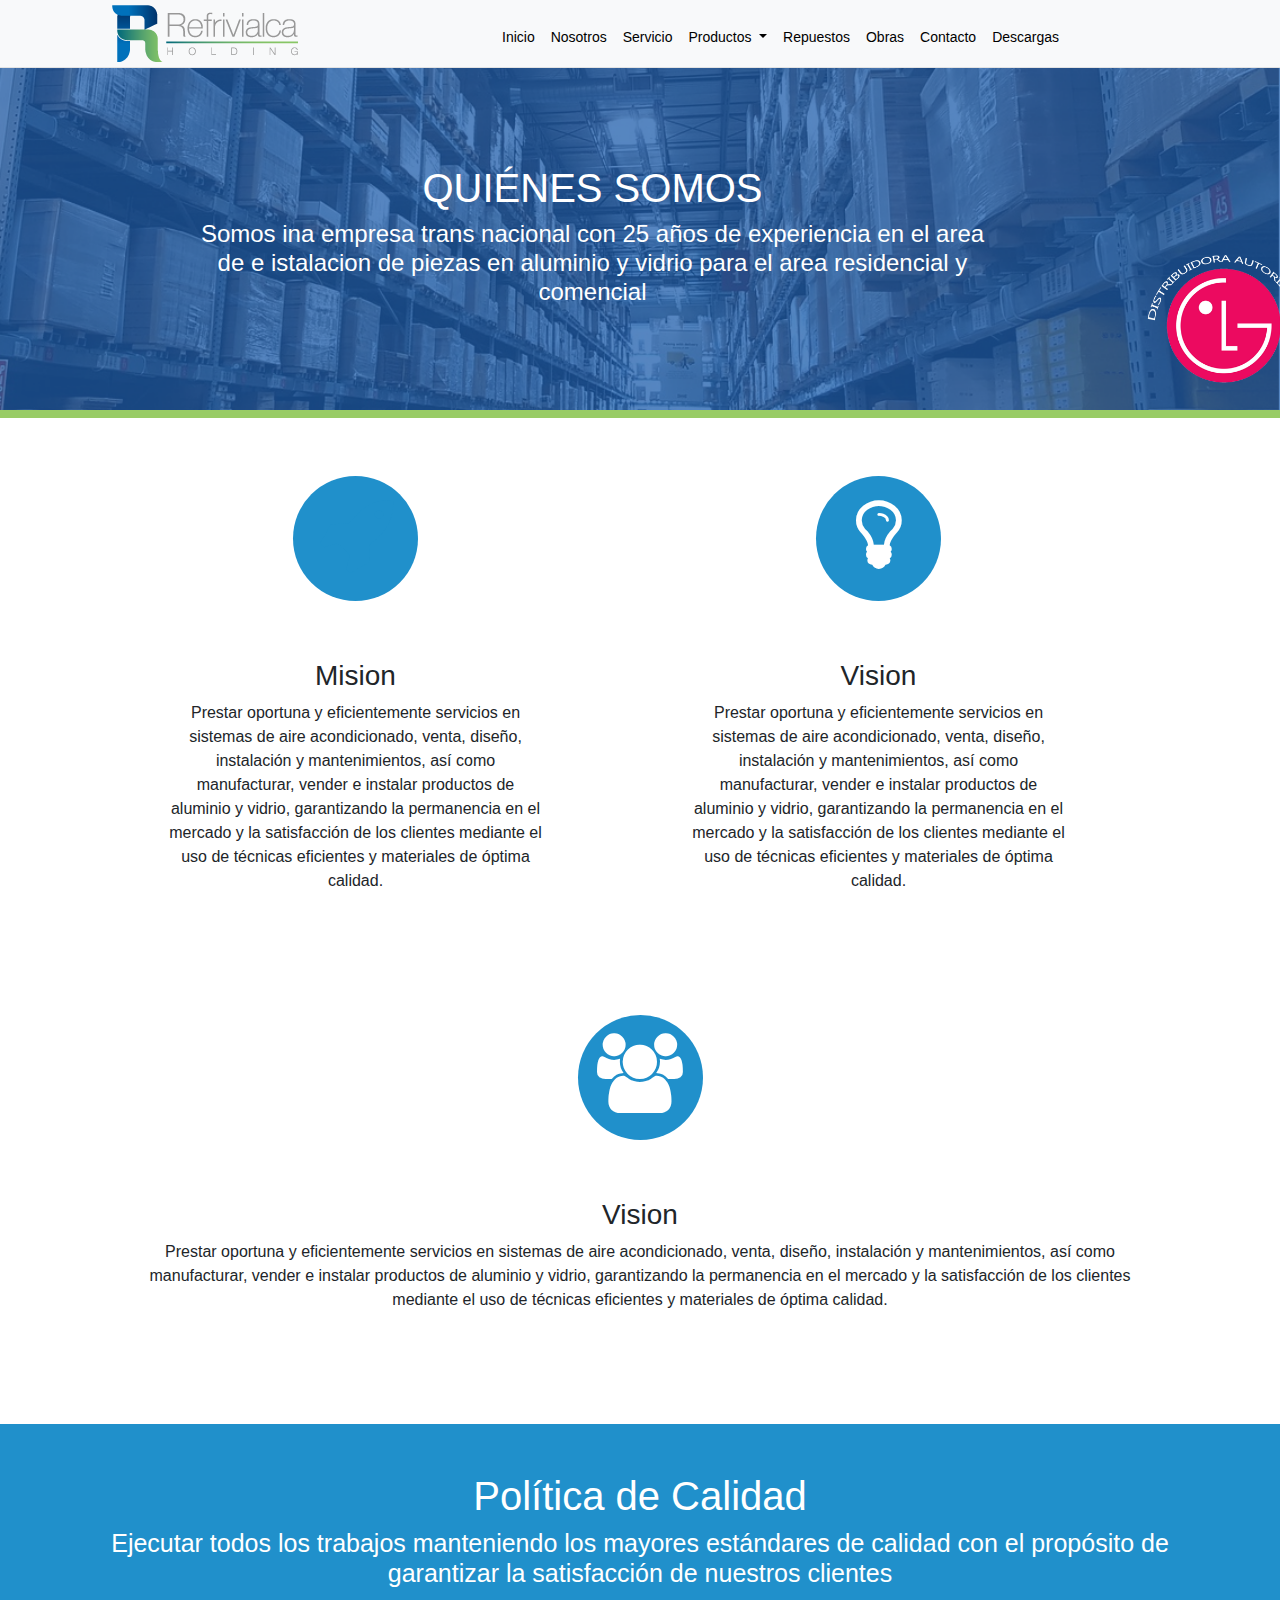
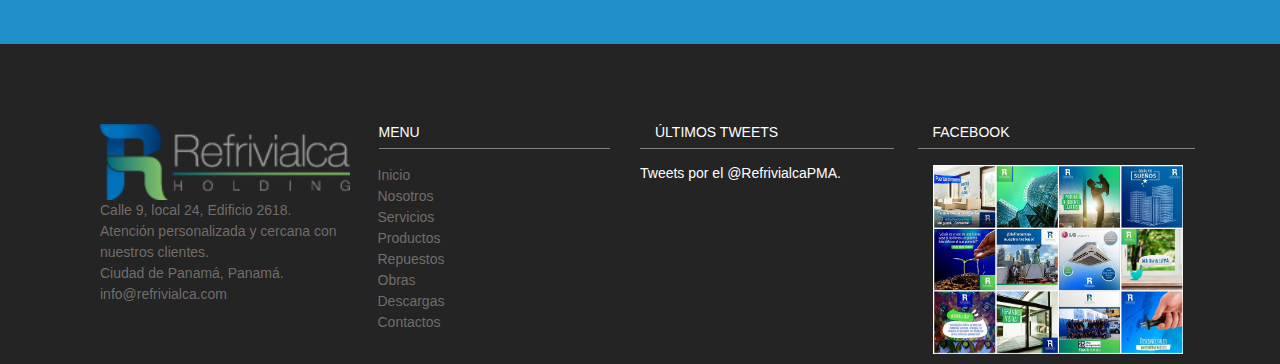
<file: html/nostros.html>
<!doctype html>
<html lang="en">
  <head>
    <!-- Required meta tags -->
    <meta charset="utf-8">
    <meta name="viewport" content="width=device-width, initial-scale=1, shrink-to-fit=no">
    <link rel="stylesheet" type="text/css" href="../css/style.css">
    <!-- Bootstrap CSS -->
    <link rel="stylesheet" href="https://stackpath.bootstrapcdn.com/bootstrap/4.3.1/css/bootstrap.min.css" integrity="sha384-ggOyR0iXCbMQv3Xipma34MD+dH/1fQ784/j6cY/iJTQUOhcWr7x9JvoRxT2MZw1T" crossorigin="anonymous">
    <link rel="stylesheet" href="https://cdnjs.cloudflare.com/ajax/libs/font-awesome/4.7.0/css/font-awesome.min.css">
    <link href="https://fonts.googleapis.com/css?family=Raleway&display=swap" rel="stylesheet">
    <link href="https://fonts.googleapis.com/css?family=Merriweather+Sans&display=swap" rel="stylesheet">
    <title>Hello, world!</title>
  </head>
  <body>
        <section class="section-navbar-we pl-0">
                <nav class="navbar navbar-expand-lg navbar-light bg-light pb-0 pt-0 ">
                       <a class="navbar-brand pl-lg-5 ml-lg-5" href="#">   <img src="../img/logo_2019.png"></a>
                       <button class="navbar-toggler" type="button" data-toggle="collapse" data-target="#navbarNavDropdown" aria-controls="navbarNavDropdown" aria-expanded="false" aria-label="Toggle navigation">
                         <span class="navbar-toggler-icon"></span>
                       </button>
                       <div class="collapse navbar-collapse" id="navbarNavDropdown">
                               <ul class="navbar-nav">
                                       <li class="nav-item">
                                               <a class="nav-link letter-nav" href="#">Inicio</a>
                                             </li>
                                             <li class="nav-item">
                                                   <a class="nav-link letter-nav" href="#">Nosotros</a>
                                             </li>
                                               <li class="nav-item">
                                               <a class="nav-link letter-nav" href="#">Servicio <span class="sr-only">(current)</span></a>
                                               </li>
                                               <li class="nav-item dropdown">
                                                   <a class="nav-link dropdown-toggle letter-nav" href="#" id="navbarDropdown" role="button" data-toggle="dropdown" aria-haspopup="true" aria-expanded="false">
                                                  Productos
                                                   </a>
                                                   <div class="dropdown-menu border-Bottom" aria-labelledby="navbarDropdown">
                                                   <a class="dropdown-item" href="#">Aire Acondicionado</a>
                                                   <div class="dropdown-divider "></div>
                                                   <a class="dropdown-item " href="#">Cristaleria</a>
                                                   </div>
                                               </li>
                                               <li class="nav-item">
                                                       <a class="nav-link letter-nav" href="#">Repuestos</a>
                                               </li>
                                               <li class="nav-item">
                                                       <a class="nav-link letter-nav" href="#" >Obras</a>
                                                   </li>
                                               <li class="nav-item">
                                               <a class="nav-link letter-nav" href="#">Contacto</a>
                                               </li>
                                               <li class="nav-item">
                                               <a class="nav-link letter-nav" href="#" >Descargas</a>
                                               </li>
                                  </ul>
                       </div>
                     </nav>
           </section>
           <section class="hero">
                <div class="img-hero">
                        <div class="container">
                            <div class="row">
                                <div class="col-lg-11 text-center">
                                        <div class="row white m-lg-5 p-5">
                                                <div class="col-lg-12 text-center">
                                                    <h1>QUIÉNES SOMOS</h1>
                                                </div>
                                                <div class="col-lg-12 text-center ">
                                                    <h4>Somos ina empresa trans nacional con 25 años de experiencia en el area de  e istalacion de piezas en aluminio y vidrio para el area residencial y comencial</h4>
                                                    </div>
                                            </div>
                                </div>
                                <div class="col-lg-1 text-center">
                                    <img class="img-lg" src="../img/nh.png">
                                    </div>
                            </div>
                        </div>
                               
                </div> 
           </section>
           <section class="mission-view pb-5">
               <div class="container">
                   <div class="row text-center pt-5">
                        <div class="col-lg-5 ml-5 mr-5 col-sm-12 ">
                                <div class="row">
                                    <div class="col-lg-12">
                                           <div class="row shadow-hover">
                                                <div class="col-lg-12">
                                                        <div class="circle-mission">
                                                                <div class="inner-circle">
                                                                        <i class="fa fa-rocket" aria-hidden="true"></i>
                                                                </div>
                                                            </div>
                                                 </div>
                                                    <div class="col-lg-12 pt-3 p-5">
                                                        <h3>Mision</h3>
                                                        <p>
                                                                Prestar oportuna y eficientemente servicios en sistemas de aire acondicionado, venta,
                                                                diseño, instalación y mantenimientos, así como manufacturar, vender e instalar productos de
                                                                aluminio y vidrio, garantizando la permanencia en el
                                                                mercado y la satisfacción de los clientes mediante el uso de técnicas eficientes y materiales de óptima calidad.
                                                        </p>
                                                    </div>
                                             </div>
                                    </div>
                                </div>
                            </div>
                            <div class="col-lg-5 col-sm-12">
                                    <div class="row">
                                            <div class="col-lg-12">
                                                    <div class="row shadow-hover">
                                                            <div class="circle-mission">
                                                                    <div class="col-lg-12 pl-2">
                                                                            <div class="inner-circle">
                                                                                    <i class="fa fa-lightbulb-o" aria-hidden="true"></i>
                                                                             </div>
                                                                    </div>
                                                               </div>
                                                               <div class="col-lg-12 pt-3 p-5">
                                                                    <h3>Vision</h3>
                                                                    <p>
                                                                            Prestar oportuna y eficientemente servicios en sistemas de aire acondicionado, venta,
                                                                             diseño, instalación y mantenimientos, así como manufacturar, vender e instalar productos de
                                                                              aluminio y vidrio, garantizando la permanencia en el
                                                                             mercado y la satisfacción de los clientes mediante el uso de técnicas eficientes y materiales de óptima calidad.
                                                                    </p>
                                                                </div>
                                                       </div>
                                            </div>
                                        </div>
                                  
                                </div>
                                <div class="col-lg-12 pt-5">
                                        <div class="row shadow-hover">
                                                <div class="circle-mission">
                                                        <div class="col-lg-12 pl-2">
                                                                <div class="inner-circle">
                                                                        <i class="fa fa-users" aria-hidden="true"></i>
                                                                 </div>
                                                        </div>
                                                   </div>
                                                   <div class="col-lg-12 pt-3 p-5">
                                                        <h3>Vision</h3>
                                                        <p>
                                                                Prestar oportuna y eficientemente servicios en sistemas de aire acondicionado, venta,
                                                                 diseño, instalación y mantenimientos, así como manufacturar, vender e instalar productos de
                                                                  aluminio y vidrio, garantizando la permanencia en el
                                                                 mercado y la satisfacción de los clientes mediante el uso de técnicas eficientes y materiales de óptima calidad.
                                                        </p>
                                                    </div>
                                           </div>
                                </div>
                   </div>
               </div>

           </section>
           <section class="politic">
              <div class="container">
                    <div class="row text-center pt-5">
                            <div class="col-lg-12 white">
                               <h1 > Política de Calidad</h1>
                           </div>
                           <div class="col-lg-12 pb-5">
                               <h4 class="letter">Ejecutar todos los trabajos manteniendo los mayores estándares de calidad con el propósito
                                       de garantizar la satisfacción de nuestros clientes</h4>
                               </div> 
                       </div>
              </div>
           </section>
           <footer class="footer">
                <div class="row">
                        <div class="col-sm-3 col-lg-3">
                       <div class="row">
                           
                            <div class="col-lg-12">
                               <ul class="pl-0">
                                   <li>   <img src="../img/logo_2019.png"></li>
                                    <li> Calle 9, local 24, Edificio 2618.</li>
                                    <li>Atención personalizada y cercana con nuestros clientes.</li>
                                    <li> Ciudad de Panamá, Panamá.</li>
                                      <li> info@refrivialca.com</li> 
                                      <li></li> +507 395.3315</li>
                               </ul>
                                </div>
                       </div>
                        </div>
                        <div class="col-sm-3 col-lg-3">
                            <div class="row">
                                    <div class="col-lg-10 ml-3 pl-0  line">
                                        <h3>MENU</h3>
                                    </div>
                                    <div class="col-lg-12 mt-3">
                                        <ul class="pl-0">
                                            <li>Inicio</li>
                                            <li>Nosotros</li>
                                            <li>Servicios</li>
                                            <li>Productos</li>
                                            <li>Repuestos</li>
                                            <li>Obras</li>
                                            <li>Descargas</li>
                                            <li>Contactos</li>
                                        </ul>
                                        </div>
                               </div>
                        </div>
                        <div class="col-sm-3 col-lg-3">
                                <h3 class="row">
                                        <div class="col-lg-11 line">
                                            <h3>ÚLTIMOS TWEETS</h3>
                                        </div>
                                        <div class="col-lg-12 mt-3">
                                            <a href="#">Tweets por el @RefrivialcaPMA.</a>
                                            </div>
                        </div>
                        <div class="col-sm-3 col-lg-3 ">
                                        <div class="row">
                                                <div class="col-lg-12 line ">
                                                   <h3>FACEBOOK</h3>
                                                </div>
                                                <div class="col-lg-12 mt-3">
                                                        <img src="../img/facebook-0.jpg">
                                                    </div>
                                           </div>
                        </div>
                </div>
                           
                </div>
           </footer>

    <!-- Optional JavaScript -->
    <!-- jQuery first, then Popper.js, then Bootstrap JS -->
    <script src="https://code.jquery.com/jquery-3.3.1.slim.min.js" integrity="sha384-q8i/X+965DzO0rT7abK41JStQIAqVgRVzpbzo5smXKp4YfRvH+8abtTE1Pi6jizo" crossorigin="anonymous"></script>
    <script src="https://cdnjs.cloudflare.com/ajax/libs/popper.js/1.14.7/umd/popper.min.js" integrity="sha384-UO2eT0CpHqdSJQ6hJty5KVphtPhzWj9WO1clHTMGa3JDZwrnQq4sF86dIHNDz0W1" crossorigin="anonymous"></script>
    <script src="https://stackpath.bootstrapcdn.com/bootstrap/4.3.1/js/bootstrap.min.js" integrity="sha384-JjSmVgyd0p3pXB1rRibZUAYoIIy6OrQ6VrjIEaFf/nJGzIxFDsf4x0xIM+B07jRM" crossorigin="anonymous"></script>
  </body>
</html>
</file>
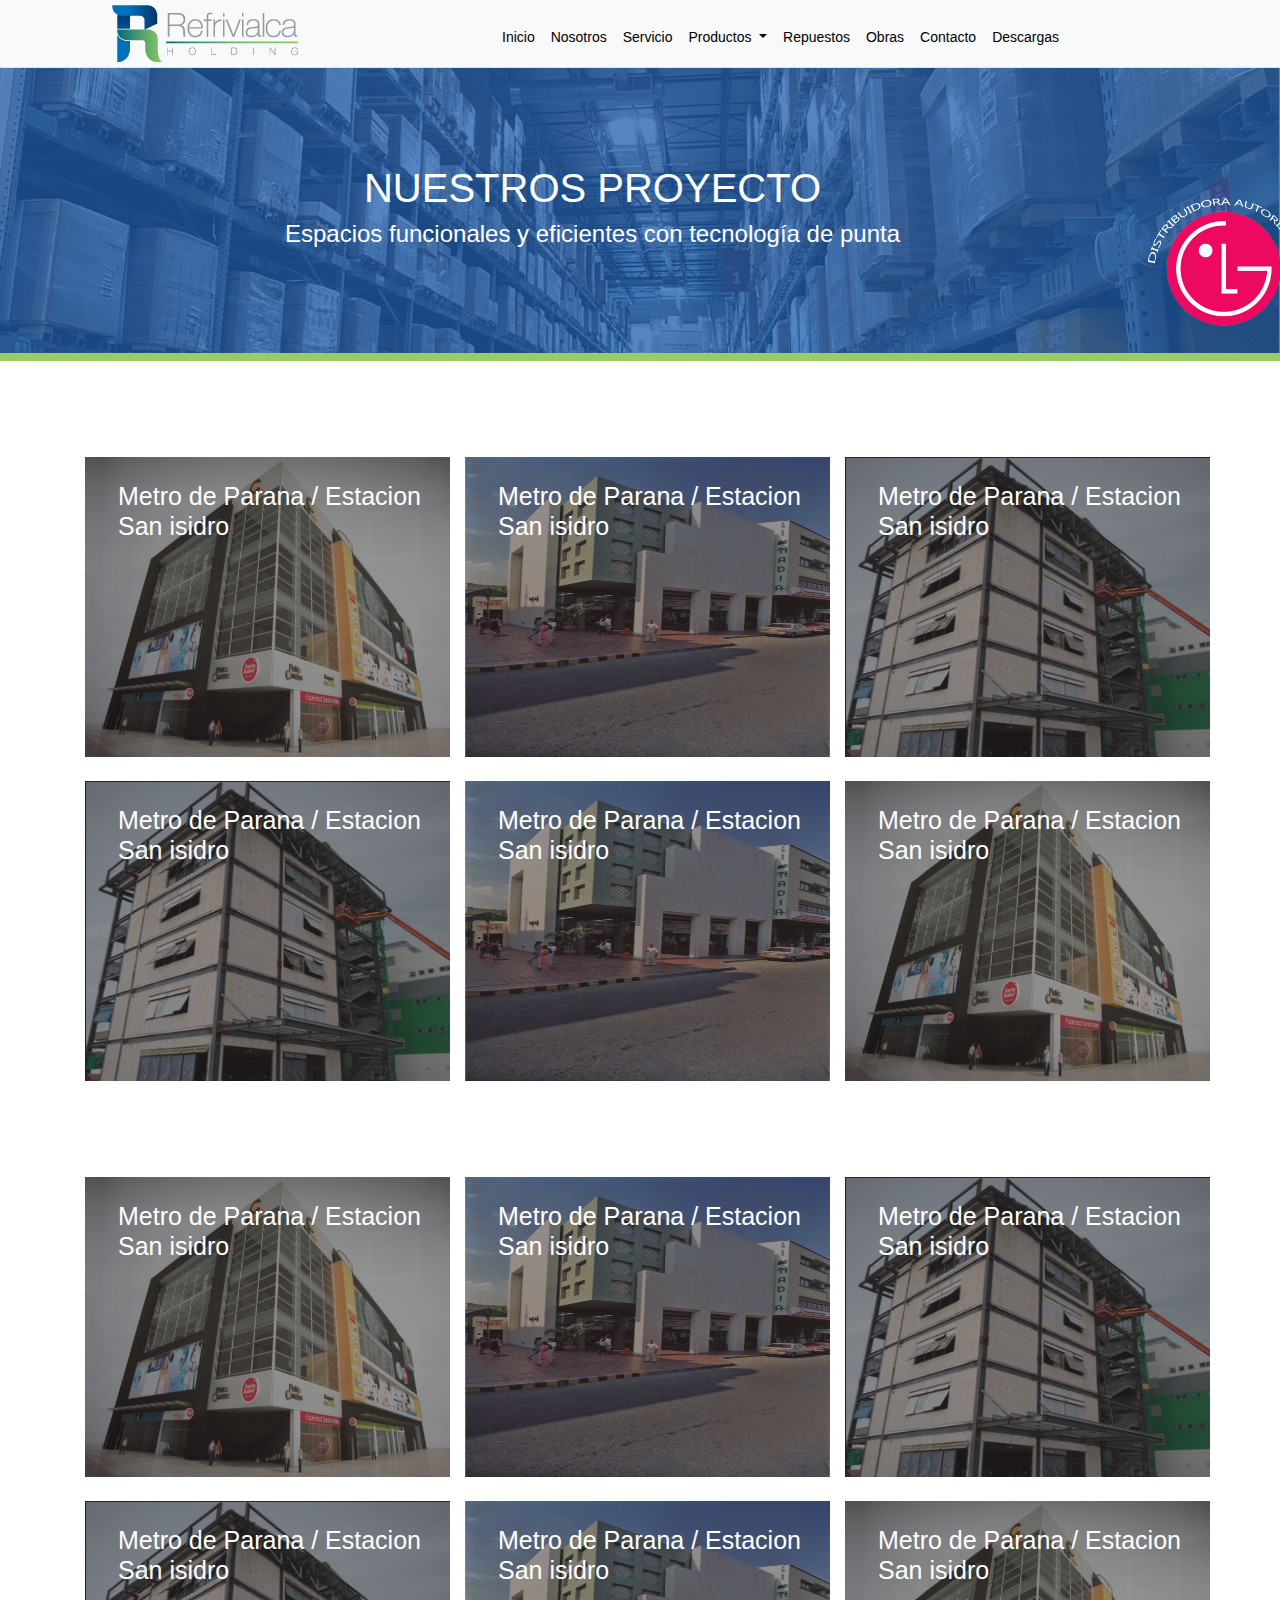
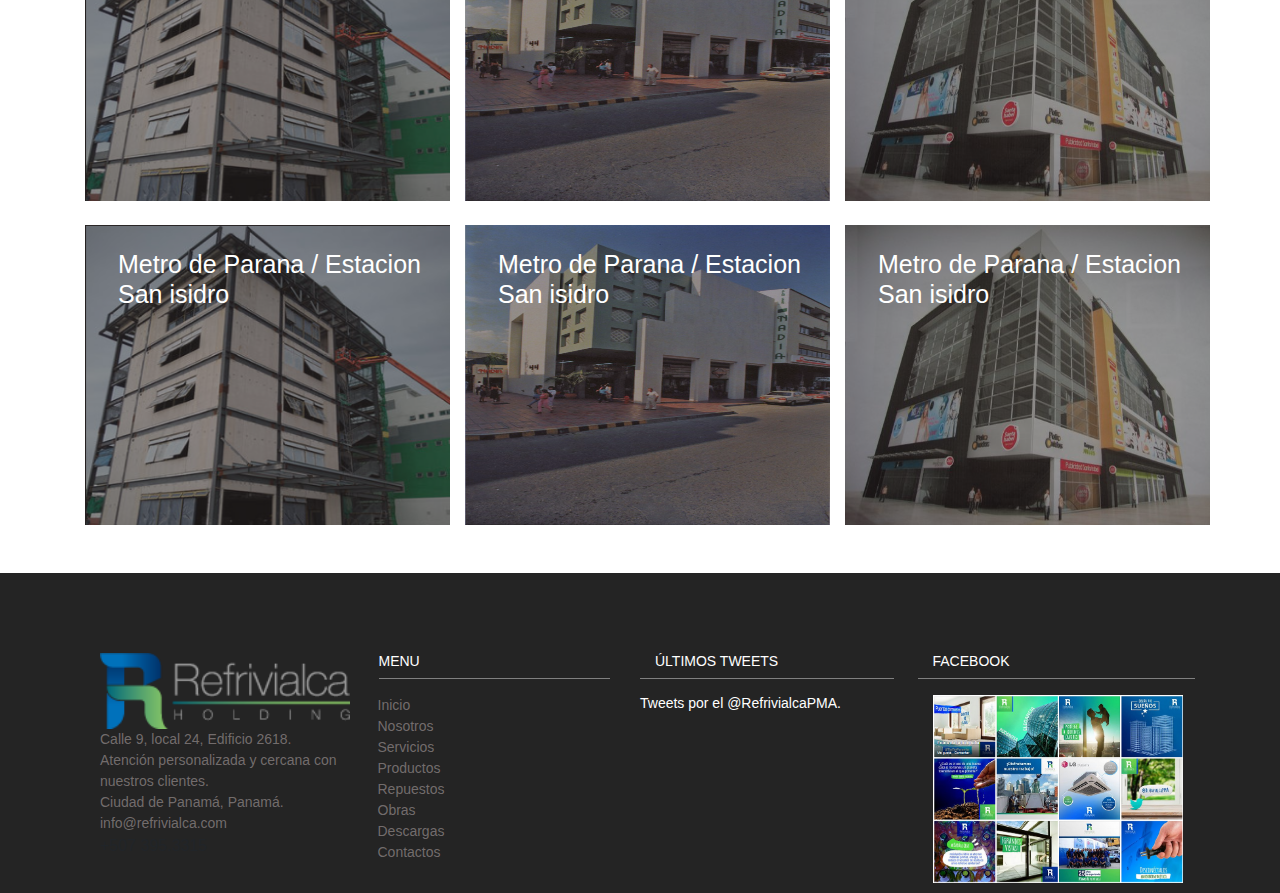
<file: html/Obras.html>
<!doctype html>
<html lang="en">
  <head>
    <!-- Required meta tags -->
    <meta charset="utf-8">
    <meta name="viewport" content="width=device-width, initial-scale=1, shrink-to-fit=no">
    <link rel="stylesheet" type="text/css" href="../css/style.css">
    <!-- Bootstrap CSS -->
    <link rel="stylesheet" href="https://stackpath.bootstrapcdn.com/bootstrap/4.3.1/css/bootstrap.min.css" integrity="sha384-ggOyR0iXCbMQv3Xipma34MD+dH/1fQ784/j6cY/iJTQUOhcWr7x9JvoRxT2MZw1T" crossorigin="anonymous">
    <link rel="stylesheet" href="https://cdnjs.cloudflare.com/ajax/libs/font-awesome/4.7.0/css/font-awesome.min.css">
    <link href="https://fonts.googleapis.com/css?family=Raleway&display=swap" rel="stylesheet">
    <link href="https://fonts.googleapis.com/css?family=Merriweather+Sans&display=swap" rel="stylesheet">
    <title>Hello, world!</title>
  </head>
  <body>
        <section class="section-navbar-we pl-0">
                <nav class="navbar navbar-expand-lg navbar-light bg-light pb-0 pt-0 ">
                       <a class="navbar-brand pl-lg-5 ml-lg-5" href="#">   <img src="../img/logo_2019.png"></a>
                       <button class="navbar-toggler" type="button" data-toggle="collapse" data-target="#navbarNavDropdown" aria-controls="navbarNavDropdown" aria-expanded="false" aria-label="Toggle navigation">
                         <span class="navbar-toggler-icon"></span>
                       </button>
                       <div class="collapse navbar-collapse" id="navbarNavDropdown">
                               <ul class="navbar-nav">
                                       <li class="nav-item">
                                               <a class="nav-link letter-nav" href="#">Inicio</a>
                                             </li>
                                             <li class="nav-item">
                                                   <a class="nav-link letter-nav" href="#">Nosotros</a>
                                             </li>
                                               <li class="nav-item">
                                               <a class="nav-link letter-nav" href="#">Servicio <span class="sr-only">(current)</span></a>
                                               </li>
                                               <li class="nav-item dropdown">
                                                   <a class="nav-link dropdown-toggle letter-nav" href="#" id="navbarDropdown" role="button" data-toggle="dropdown" aria-haspopup="true" aria-expanded="false">
                                                  Productos
                                                   </a>
                                                   <div class="dropdown-menu border-Bottom" aria-labelledby="navbarDropdown">
                                                   <a class="dropdown-item" href="#">Aire Acondicionado</a>
                                                   <div class="dropdown-divider "></div>
                                                   <a class="dropdown-item " href="#">Cristaleria</a>
                                                   </div>
                                               </li>
                                               <li class="nav-item">
                                                       <a class="nav-link letter-nav" href="#">Repuestos</a>
                                               </li>
                                               <li class="nav-item">
                                                       <a class="nav-link letter-nav" href="#" >Obras</a>
                                                   </li>
                                               <li class="nav-item">
                                               <a class="nav-link letter-nav" href="#">Contacto</a>
                                               </li>
                                               <li class="nav-item">
                                               <a class="nav-link letter-nav" href="#" >Descargas</a>
                                               </li>
                                  </ul>
                       </div>
                     </nav>
           </section>
           <section class="hero">
                <div class="img-hero">
                        <div class="container">
                            <div class="row">
                                <div class="col-lg-11 text-center">
                                        <div class="row white m-lg-5 p-5">
                                                <div class="col-lg-12 text-center">
                                                    <h1>NUESTROS PROYECTO


                                                    </h1>
                                                </div>
                                                <div class="col-lg-12 text-center ">
                                                    <h4>Espacios funcionales y eficientes con tecnología de punta </h4>
                                                    </div>
                                            </div>
                                </div>
                                <div class="col-lg-1 text-center">
                                    <img class="img-lg" src="../img/nh.png">
                                    </div>
                            </div>
                        </div>
                               
                </div> 
           </section>
          <section class="work">
               <div class="container">
                    <div class="row">
                            <div class="col-lg-12">
                                    <div class="row pt-5 mt-5 ">
                                            <div class="col-lg-4">
                                                 <div class="item-img">
                                                        <img src="../img/de.jpg">
                                                </div>
                                                <div class="gradient-img">
                                                        <div class="row">
                                                                <div class="col-lg-12 p-4 pl-5 ">
                                                                   <h4 class="letter"> Metro de Parana / Estacion San isidro</h4>
                                                                </div>
                                                          </div>
                                                </div>
                                               
                                            </div>
                                            <div class="col-lg-4">
                                                    <div class="item-img">
                                                            <img src="../img/qa.jpg">
                                                    </div>
                                                    <div class="gradient-img">
                                                            <div class="row">
                                                                    <div class="col-lg-12 p-4 pl-5 ">
                                                                       <h4 class="letter"> Metro de Parana / Estacion San isidro</h4>
                                                                    </div>
                                                              </div>
                                                        </div>
                                                </div>
                                                <div class="col-lg-4">
                                                        <div class="item-img">
                                                                <img src="../img/ñp.png"> 
                                                               
                                                        </div>
                                                        <div class="gradient-img">
                                                                <div class="row">
                                                                        <div class="col-lg-12 p-4 pl-5 ">
                                                                           <h4 class="letter"> Metro de Parana / Estacion San isidro</h4>
                                                                        </div>
                                                                  </div>
                                                            </div>
                                                    </div>
                                    </div>
                            </div>
                            <div class="col-lg-12">
                                    <div class="row pt-3 mt-2">
                                            <div class="col-lg-4">
                                                 <div class="item-img">
                                                        <img src="../img/ñp.png"> 
                                                </div>
                                                <div class="gradient-img">
                                                        <div class="row">
                                                                <div class="col-lg-12 p-4 pl-5 ">
                                                                   <h4 class="letter"> Metro de Parana / Estacion San isidro</h4>
                                                                </div>
                                                          </div>
                                                </div>
                                               
                                            </div>
                                            <div class="col-lg-4">
                                                    <div class="item-img">
                                                            <img src="../img/qa.jpg">
                                                    </div>
                                                    <div class="gradient-img">
                                                            <div class="row">
                                                                    <div class="col-lg-12 p-4 pl-5 ">
                                                                       <h4 class="letter"> Metro de Parana / Estacion San isidro</h4>
                                                                    </div>
                                                              </div>
                                                        </div>
                                                </div>
                                                <div class="col-lg-4">
                                                        <div class="item-img">
                                                                <img src="../img/de.jpg">
                                                        </div>
                                                        <div class="gradient-img">
                                                                <div class="row">
                                                                        <div class="col-lg-12 p-4 pl-5 ">
                                                                           <h4 class="letter"> Metro de Parana / Estacion San isidro</h4>
                                                                        </div>
                                                                  </div>
                                                            </div>
                                                    </div>
                                    </div>
                            </div>
                            <div class="col-lg-12">
                                    <div class="row pt-5 mt-5 ">
                                            <div class="col-lg-4">
                                                 <div class="item-img">
                                                        <img src="../img/de.jpg">
                                                </div>
                                                <div class="gradient-img">
                                                        <div class="row">
                                                                <div class="col-lg-12 p-4 pl-5 ">
                                                                   <h4 class="letter"> Metro de Parana / Estacion San isidro</h4>
                                                                </div>
                                                          </div>
                                                </div>
                                               
                                            </div>
                                            <div class="col-lg-4">
                                                    <div class="item-img">
                                                            <img src="../img/qa.jpg">
                                                    </div>
                                                    <div class="gradient-img">
                                                            <div class="row">
                                                                    <div class="col-lg-12 p-4 pl-5 ">
                                                                       <h4 class="letter"> Metro de Parana / Estacion San isidro</h4>
                                                                    </div>
                                                              </div>
                                                        </div>
                                                </div>
                                                <div class="col-lg-4">
                                                        <div class="item-img">
                                                                <img src="../img/ñp.png"> 
                                                               
                                                        </div>
                                                        <div class="gradient-img">
                                                                <div class="row">
                                                                        <div class="col-lg-12 p-4 pl-5 ">
                                                                           <h4 class="letter"> Metro de Parana / Estacion San isidro</h4>
                                                                        </div>
                                                                  </div>
                                                            </div>
                                                    </div>
                                    </div>
                            </div>

                            <div class="col-lg-12">
                                    <div class="row pt-3 mt-2">
                                            <div class="col-lg-4">
                                                 <div class="item-img">
                                                        <img src="../img/ñp.png"> 
                                                </div>
                                                <div class="gradient-img">
                                                        <div class="row">
                                                                <div class="col-lg-12 p-4 pl-5 ">
                                                                   <h4 class="letter"> Metro de Parana / Estacion San isidro</h4>
                                                                </div>
                                                          </div>
                                                </div>
                                               
                                            </div>
                                            <div class="col-lg-4">
                                                    <div class="item-img">
                                                            <img src="../img/qa.jpg">
                                                    </div>
                                                    <div class="gradient-img">
                                                            <div class="row">
                                                                    <div class="col-lg-12 p-4 pl-5 ">
                                                                       <h4 class="letter"> Metro de Parana / Estacion San isidro</h4>
                                                                    </div>
                                                              </div>
                                                        </div>
                                                </div>
                                                <div class="col-lg-4">
                                                        <div class="item-img">
                                                                <img src="../img/de.jpg">
                                                        </div>
                                                        <div class="gradient-img">
                                                                <div class="row">
                                                                        <div class="col-lg-12 p-4 pl-5 ">
                                                                           <h4 class="letter"> Metro de Parana / Estacion San isidro</h4>
                                                                        </div>
                                                                  </div>
                                                            </div>
                                                    </div>
                                    </div>
                            </div>
                            <div class="col-lg-12 pb-5">
                                    <div class="row pt-3 mt-2">
                                            <div class="col-lg-4">
                                                 <div class="item-img">
                                                        <img src="../img/ñp.png"> 
                                                </div>
                                                <div class="gradient-img">
                                                      <div class="row">
                                                            <div class="col-lg-12 p-4 pl-5 ">
                                                               <h4 class="letter"> Metro de Parana / Estacion San isidro</h4>
                                                            </div>
                                                      </div>
                                                </div>
                                               
                                            </div>
                                            <div class="col-lg-4">
                                                    <div class="item-img">
                                                            <img src="../img/qa.jpg">
                                                    </div>
                                                    <div class="gradient-img">
                                                            <div class="row">
                                                                    <div class="col-lg-12 p-4 pl-5 ">
                                                                       <h4 class="letter"> Metro de Parana / Estacion San isidro</h4>
                                                                    </div>
                                                              </div>
                                                        </div>
                                                </div>
                                                <div class="col-lg-4">
                                                        <div class="item-img">
                                                                <img src="../img/de.jpg">
                                                        </div>
                                                        <div class="gradient-img">
                                                                <div class="row">
                                                                        <div class="col-lg-12 p-4 pl-5 ">
                                                                           <h4 class="letter"> Metro de Parana / Estacion San isidro</h4>
                                                                        </div>
                                                                  </div>
                                                            </div>
                                                    </div>
                                    </div>
                            </div>
                    </div>
                    
               </div>
          </section>
           <footer class="footer">
                <div class="row">
                        <div class="col-sm-3 col-lg-3">
                       <div class="row">
                           
                            <div class="col-lg-12">
                               <ul class="pl-0">
                                   <li>   <img src="../img/logo_2019.png"></li>
                                    <li> Calle 9, local 24, Edificio 2618.</li>
                                    <li>Atención personalizada y cercana con nuestros clientes.</li>
                                    <li> Ciudad de Panamá, Panamá.</li>
                                      <li> info@refrivialca.com</li> 
                                      <li></li> +507 395.3315</li>
                               </ul>
                                </div>
                       </div>
                        </div>
                        <div class="col-sm-3 col-lg-3">
                            <div class="row">
                                    <div class="col-lg-10 ml-3 pl-0  line">
                                        <h3>MENU</h3>
                                    </div>
                                    <div class="col-lg-12 mt-3">
                                        <ul class="pl-0">
                                            <li>Inicio</li>
                                            <li>Nosotros</li>
                                            <li>Servicios</li>
                                            <li>Productos</li>
                                            <li>Repuestos</li>
                                            <li>Obras</li>
                                            <li>Descargas</li>
                                            <li>Contactos</li>
                                        </ul>
                                        </div>
                               </div>
                        </div>
                        <div class="col-sm-3 col-lg-3">
                                <h3 class="row">
                                        <div class="col-lg-11 line">
                                            <h3>ÚLTIMOS TWEETS</h3>
                                        </div>
                                        <div class="col-lg-12 mt-3">
                                            <a href="#">Tweets por el @RefrivialcaPMA.</a>
                                            </div>
                        </div>
                        <div class="col-sm-3 col-lg-3 ">
                                        <div class="row">
                                                <div class="col-lg-12 line ">
                                                   <h3>FACEBOOK</h3>
                                                </div>
                                                <div class="col-lg-12 mt-3">
                                                        <img src="../img/facebook-0.jpg">
                                                    </div>
                                           </div>
                        </div>
                </div>
                           
                </div>
           </footer>

    <!-- Optional JavaScript -->
    <!-- jQuery first, then Popper.js, then Bootstrap JS -->
    <script src="https://code.jquery.com/jquery-3.3.1.slim.min.js" integrity="sha384-q8i/X+965DzO0rT7abK41JStQIAqVgRVzpbzo5smXKp4YfRvH+8abtTE1Pi6jizo" crossorigin="anonymous"></script>
    <script src="https://cdnjs.cloudflare.com/ajax/libs/popper.js/1.14.7/umd/popper.min.js" integrity="sha384-UO2eT0CpHqdSJQ6hJty5KVphtPhzWj9WO1clHTMGa3JDZwrnQq4sF86dIHNDz0W1" crossorigin="anonymous"></script>
    <script src="https://stackpath.bootstrapcdn.com/bootstrap/4.3.1/js/bootstrap.min.js" integrity="sha384-JjSmVgyd0p3pXB1rRibZUAYoIIy6OrQ6VrjIEaFf/nJGzIxFDsf4x0xIM+B07jRM" crossorigin="anonymous"></script>
  </body>
</html>
</file>
<file: css/style.css>
a.nav-link.letter-nav{
    color:black !important;
    font-weight: 400 !important; 
    padding-bottom: 0px;
} 
.dropdown-menu.border-Bottom.show {
    border-bottom: 4px solid #0071bb;
}
.section-navbar {
    border-bottom: 8px solid #009966;
    padding-left: 100px;
}
.section-navbar-we {
    padding-left: 100px;
    border-bottom: solid 1px #e3e3e3;
    
}
.hero{
    border-bottom: 8px solid #99cc66;
}

ul.navbar-nav {
    padding-left: 180px;
}

.section-services{
    border-bottom: 8px solid #0071bb;
    padding: 100px;

}
.circle {
    background-color: #f7f7f7;
    width: 120px;
    height: 120px;
    border-radius: 60px;
    align-items: center;
    margin-left: 75px;
    padding: 30px;
}
.circle i{
    color: #0071bb;
    font-size: 60px;
}
.section-idea {
    background-color: #2ca9e0;
    cursor: pointer;
    border-bottom: solid 8px #003366;
}
.hover-circle :hover {
    background-color: #2090cb;
}
.circle i :hover {
    color: #ffffff;
    font-size: 60px;
}



.intersection h3{
    font-size: 30px;
    font-weight: 300;
    color:white;
}
.intersection p {
    color: white;
    font-size: 15px;
}
.intersection {
    padding-top: 135px;
    padding-left: 0;
    margin-left: 35px;
    padding-bottom: 166px;


    
}
.color :hover {
    background-color: #1a6687;
    padding: 80px;
    margin-left: -45px;
    padding-bottom: 186px;
    margin-right: -45px;
    padding-top: 137px;
    padding-right: 10px;
    transition: background-color 1s ease-out;
}
h3 .letterHover :hover {
    padding: 15px;
}
.intersection :hover {
    padding-left: 45px;
    padding-top: 0;
    padding-bottom: 0;
    padding-right: 45px;
    margin-right: -10px;
    background-color: #ff000000;
}
.color2 :hover {
    background-color: #1a6687;
    margin-left: 15px;
    padding-left: 21px;
    margin-right: -14px;
    padding-bottom: 188px;
    transition: background-color 1s ease-out;
}
.color2{
    padding-bottom: 50px;
}
.btn-outline-light:hover {
    color: #212529;
    background-color: #f8f9fa;
    border-color: #f8f9fa;
    padding: 7px;
    margin-left: 2px;
}
.lettertwoHover :hover {
    padding: 0px;
    margin-left: 0;
    padding-bottom: 0;
    margin-right: 10px;
    background-color: #ff000000;
}
  .btn-outline-light:hover {
    color: #212529;
    background-color: #f8f9fa;
    border-color: #f8f9fa;
    padding: 6px;
    padding-left: 12px;
    padding-right: 12px;
}
.section-img{
    background-image: url(../img/infonew0011.jpg);
    height: 495px;
    width: 100%;
    background-size: cover;
    background-repeat: no-repeat;
    border-bottom: solid 8px #003366;
}
.section-services {
    padding-bottom: 130px;
    padding-top: 90px;
}
.section-question{
    border-bottom: 8px solid #99cc66;
}
.section-question img{
    width: 652px;
}
.letterfonth2{
    font-family: 'Raleway', sans-serif;
    color:#003366;
 }
 .letterfont-raleway {
    font-family: 'Raleway', sans-serif;
    font-size: 18px;
    font-weight: 900;
    color: #003366;
    padding-bottom: 5px;
}
 .letterfont p{
    font-family: 'Merriweather Sans', sans-serif;
    color: #808080;
 } 
 .section-followUs{
     background-color: #2090cb;
     height: 200px;
     width: 100%;
     border-bottom: 8px solid #99cc66;
 }
 .letterfonth3{
     color: white;
     font-family: 'Raleway', sans-serif;
     font-size: 26px;
 }
 button.btn.btn-primary {
    color: #fff;
    background-color: #2a9cd8;
    border-color: #2a9cd8;
    padding-left: 70px;
    padding-right: 70px;
    border-radius: 0px;
}

button .btn .btn-primary :hover {
    color: #fff;
    background-color: #5ec1f6eb;
    border-color: #5ec1f6eb;
   
}
.carousel {

    padding-top: 100px;
    padding-bottom: 50px;
}
.footer{
    background-color: #242424;
    padding: 100px;
    padding-bottom: 10px;
        padding-top: 80px;
    
}
.footer p,li{
  color: #7e7777e3;
  list-style: none;
  font-size: 14px;
  
  cursor: pointer;
  
}
.footer h3{
    color:white;
    font-size: 14px;
}
.footer img{
    width: 250px;
    cursor: pointer;
}
.footer a{
    color:white;
    font-size: 14px;
    padding-left: 0;
    margin-left: -15px;
}
.line {
    border-bottom: 1px solid gray;
    
  
}
/* ----------------------------------------------------------------------------------------------------------------- */

.shadow-hover:hover {
    -webkit-box-shadow: -1px 12px 25px -11px rgba(0,0,0,0.75);
    -moz-box-shadow: -1px 12px 25px -11px rgba(0,0,0,0.75);
    box-shadow: -1px 12px 25px -11px rgba(0,0,0,0.75);
   
}
.inner-circle {
  
    border-radius: 100px;
    width: 125px;
    height: 125px;
    margin: auto;
    padding: 0;
    background-color: #2090cb;
    margin-top: 8px;
}


 .circle-mission:hover {
 
    border: 2px solid #2090cb;
   transition: border 200ms ease-out; 
}

.circle-mission {
    height: 145px;
    margin: auto;
    border-radius: 100px;
    border: 2px solid white;
    width: 145px;
}
.inner-circle, .fa-rocket{
    font-size: 80px;
     color: white;
}
.inner-circle-services {
  
    border-radius: 100px;
    width: 125px;
    height: 125px;
    margin: auto;
    padding: 0;
    background-color: #f1f3f3;
    margin-top: 8px;
}
.inner-circle-services:hover{
    background-color: #2090cb;
    color: white;
    transition: background-color 500ms ease-out;
}


 .circle-planification:hover {
 
    border: 2px solid #2090cb;
    transition: border 500ms ease-out;
}

.circle-planification {
    height: 145px;
    margin: auto;
    border-radius: 100px;
    border: 2px solid white;
    width: 145px;
}

.inner-circle-services, .fa-rocket{
    font-size: 80px;
     color: #2090cb;
}



.white{ 
    color:white;
}
.img-hero{
    background-image: url(../img/box.png); 
   
    
    background-repeat: no-repeat;
    background-size: 100%;
}
.img-lg{
    position: absolute;
    width: 160px;
    bottom: 25px;
    margin-left: -20px;

}
/* ---------------------------------------------------------------------------- */
.gradient-img:hover {
    background-color: #312a2a00;
}
.gradient-img{
    background-color: #312a2a80;
    height: 300px;
    width: 365px;
    position: relative;
}
.item-img img{
    height: 300px;
    width: 365px;
    
}
.item-img{
    position: absolute;
}



.letter{
    font-weight: 200;
    color:white;
    font-size:25px;
}
.politic{
    background-color: #2090cb;
    
    width: 100%;
}
@media (min-width: 1281px) {
  
    .hide-on-mobile{
        display: none;
       
       }
    
  }


@media (max-width: 576px) { 
    .gradient-img {
        
        margin-bottom: 10px;
    }
    .circle-mission.row {
        margin-left: -65px;
    }
   
    .img-hero {
       
        background-size: cover;
    }
    .img-hero h4{
       display: none;
    }
    .img-lg {
        position: absolute;
        width: 75px;
        bottom: 25px;
        margin-left: 100px;
    }
    .footer{
        background-color: #242424;
        padding: 10px;
        
    }
   
   
    .footer img{
        width: 250px;
        cursor: pointer;
    }
    .footer a{
        color:white;
        font-size: 14px;
        padding-left: 0;
        margin-left: -15px;
        padding-bottom: 20px;
    }
    .carousel {
        padding-top: 50px;
        padding-bottom: 50px;
    }
    
    .hide-on-desktop{
        display: none;
    }
    nav.navbar.navbar-expand-lg.navbar-light.bg-light {
       
        padding-left: 10px;
    }
    ul.navbar-nav {
        padding-left: 10px;
    }
    

    .circle {
        background-color: #f7f7f7;
        width: 120px;
        height: 120px;
        border-radius: 60px;
        align-items: center;
        margin-left: 0px;
        padding: 30px;
    }
    .intersection {
       
        padding-bottom: 40px;
        padding-top: 40px;
    }
    .section-services {
      
        padding-top: 55px;
        padding-bottom: 0;
        
    }
    .section-img {
       height: 140px;
        background-size: contain;
     }
     .section-question img {
        width: 100%;
        margin-top: -100px;
    }
    button.btn.btn-primary {
        margin-top: -50px;
        margin-left: 70px;
    }
 
    

}
</file>
